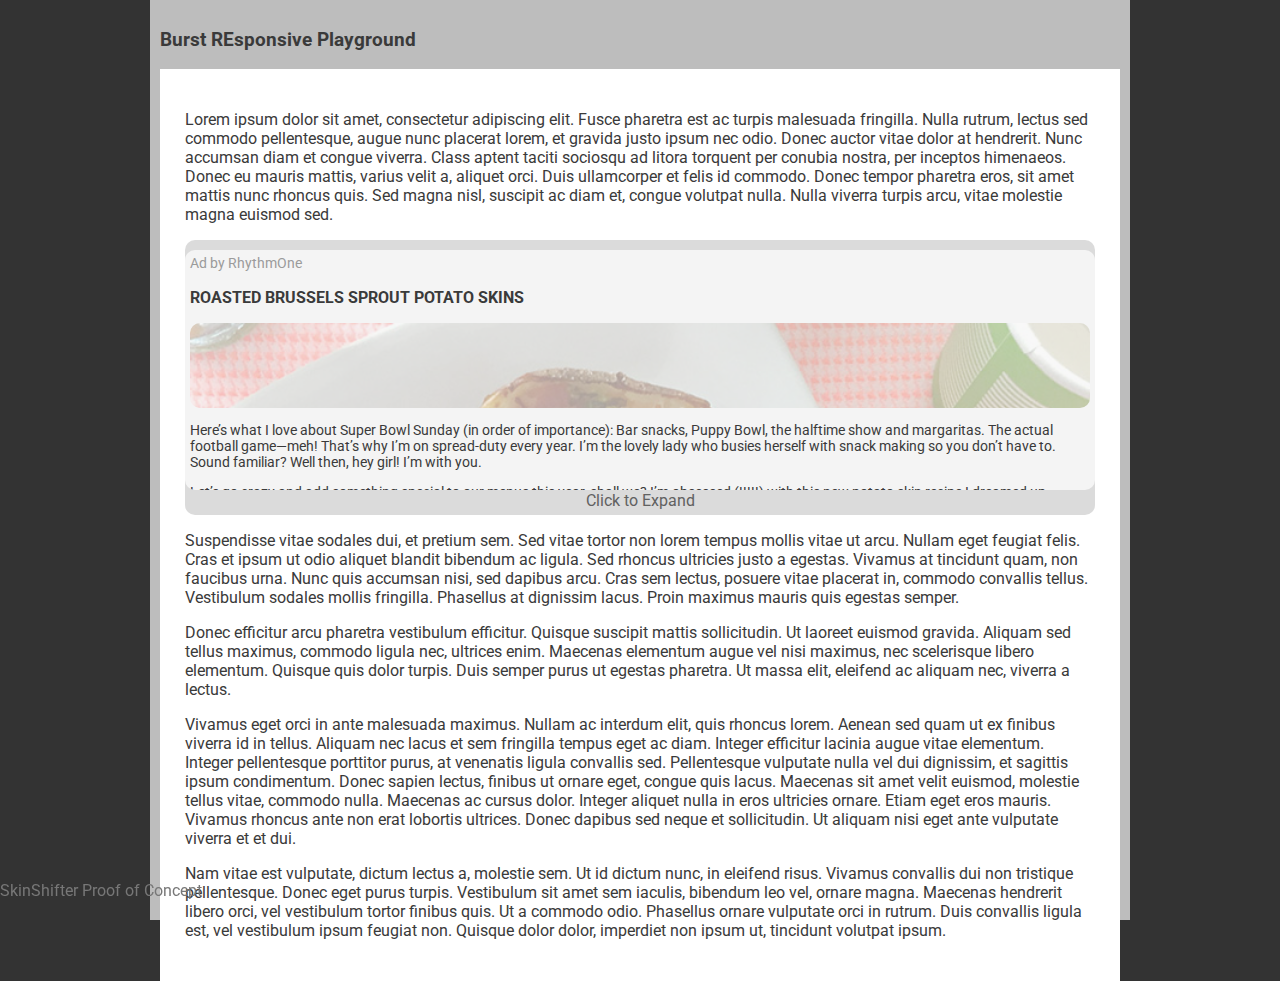
<file: nativeInStream/index.html>
<!DOCTYPE html>
<html>
<head>
<meta charset="utf-8">
<meta http-equiv="X-UA-Compatible" content="IE=edge">
<title>inStream Native Unit </title>
<meta name="description" content="inStream Native Unit Demo">
<meta name="viewport" content="width=device-width, initial-scale=1">
<link href="favicon.ico" rel="shortcut icon" />
<link href="http://fonts.googleapis.com/css?family=Roboto:700,500,300italic" rel="stylesheet" type="text/css">
<link rel="stylesheet" href="css/style.css">
<style>body{background:#333;}</style>

</head>
<body>

<div id="wrapper">

	<div id="container">
		<div id="content">
			<h3>Burst REsponsive Playground</h3>
			<div id="maincontent">

				<p>Lorem ipsum dolor sit amet, consectetur adipiscing elit. Fusce pharetra est ac turpis malesuada fringilla. Nulla rutrum, lectus sed commodo pellentesque, augue nunc placerat lorem, et gravida justo ipsum nec odio. Donec auctor vitae dolor at hendrerit. Nunc accumsan diam et congue viverra. Class aptent taciti sociosqu ad litora torquent per conubia nostra, per inceptos himenaeos. Donec eu mauris mattis, varius velit a, aliquet orci. Duis ullamcorper et felis id commodo. Donec tempor pharetra eros, sit amet mattis nunc rhoncus quis. Sed magna nisl, suscipit ac diam et, congue volutpat nulla. Nulla viverra turpis arcu, vitae molestie magna euismod sed.</p>

				<div id="nativead">
					<div id="adframe">
						Ad by RhythmOne
						<h3>ROASTED BRUSSELS SPROUT POTATO SKINS</h3>
						<div id="adpic">
							<img src="img/freutcake_pic.jpg" width="100%"/>
						</div>

						<p>Here’s what I love about Super Bowl Sunday (in order of importance): Bar snacks, Puppy Bowl, the halftime show and margaritas. The actual football game—meh! That’s why I’m on spread-duty every year. I’m the lovely lady who busies herself with snack making so you don’t have to. Sound familiar? Well then, hey girl! I’m with you.</p>

						<p>Let’s go crazy and add something special to our menus this year, shall we? I’m obsessed (!!!!!) with this new potato skin recipe I dreamed up recently. It’s loaded with roasted Brussels sprouts, two cheeses and smoky bacon. Melty, savory perfection! These skins straddle the line between fancy and trashy, a delicate balance that (in my opinion) all of the best foods achieve.</p>

						<p><a href="http://www.freutcake.com/in-the-kitchen/5-ingredient-recipes/roasted-brussels-sprout-potato-skins/" target="_blank">Visit Freutcake for the full article!</a></p>

					</div>
					<div class="expand">Click to Expand</div>
					<div class="collapse">Collapse</div>
				</div>

				<p>Suspendisse vitae sodales dui, et pretium sem. Sed vitae tortor non lorem tempus mollis vitae ut arcu. Nullam eget feugiat felis. Cras et ipsum ut odio aliquet blandit bibendum ac ligula. Sed rhoncus ultricies justo a egestas. Vivamus at tincidunt quam, non faucibus urna. Nunc quis accumsan nisi, sed dapibus arcu. Cras sem lectus, posuere vitae placerat in, commodo convallis tellus. Vestibulum sodales mollis fringilla. Phasellus at dignissim lacus. Proin maximus mauris quis egestas semper.</p>

				<p>Donec efficitur arcu pharetra vestibulum efficitur. Quisque suscipit mattis sollicitudin. Ut laoreet euismod gravida. Aliquam sed tellus maximus, commodo ligula nec, ultrices enim. Maecenas elementum augue vel nisi maximus, nec scelerisque libero elementum. Quisque quis dolor turpis. Duis semper purus ut egestas pharetra. Ut massa elit, eleifend ac aliquam nec, viverra a lectus.</p>

				<p>Vivamus eget orci in ante malesuada maximus. Nullam ac interdum elit, quis rhoncus lorem. Aenean sed quam ut ex finibus viverra id in tellus. Aliquam nec lacus et sem fringilla tempus eget ac diam. Integer efficitur lacinia augue vitae elementum. Integer pellentesque porttitor purus, at venenatis ligula convallis sed. Pellentesque vulputate nulla vel dui dignissim, et sagittis ipsum condimentum. Donec sapien lectus, finibus ut ornare eget, congue quis lacus. Maecenas sit amet velit euismod, molestie tellus vitae, commodo nulla. Maecenas ac cursus dolor. Integer aliquet nulla in eros ultricies ornare. Etiam eget eros mauris. Vivamus rhoncus ante non erat lobortis ultrices. Donec dapibus sed neque et sollicitudin. Ut aliquam nisi eget ante vulputate viverra et et dui.</p>

				<p>Nam vitae est vulputate, dictum lectus a, molestie sem. Ut id dictum nunc, in eleifend risus. Vivamus convallis dui non tristique pellentesque. Donec eget purus turpis. Vestibulum sit amet sem iaculis, bibendum leo vel, ornare magna. Maecenas hendrerit libero orci, vel vestibulum tortor finibus quis. Ut a commodo odio. Phasellus ornare vulputate orci in rutrum. Duis convallis ligula est, vel vestibulum ipsum feugiat non. Quisque dolor dolor, imperdiet non ipsum ut, tincidunt volutpat ipsum.</p>

			</div>

			<div id="pagetitle">SkinShifter Proof of Concept</div>

		</div>
	</div>

</div>

<script type="text/javascript" src="js/jquery-2.1.3.js"></script>
<script type="text/javascript" src="js/jquery-ui.js"></script>
<script type="text/javascript" src="js/playground.js"></script>

</body>
</html>
</file>
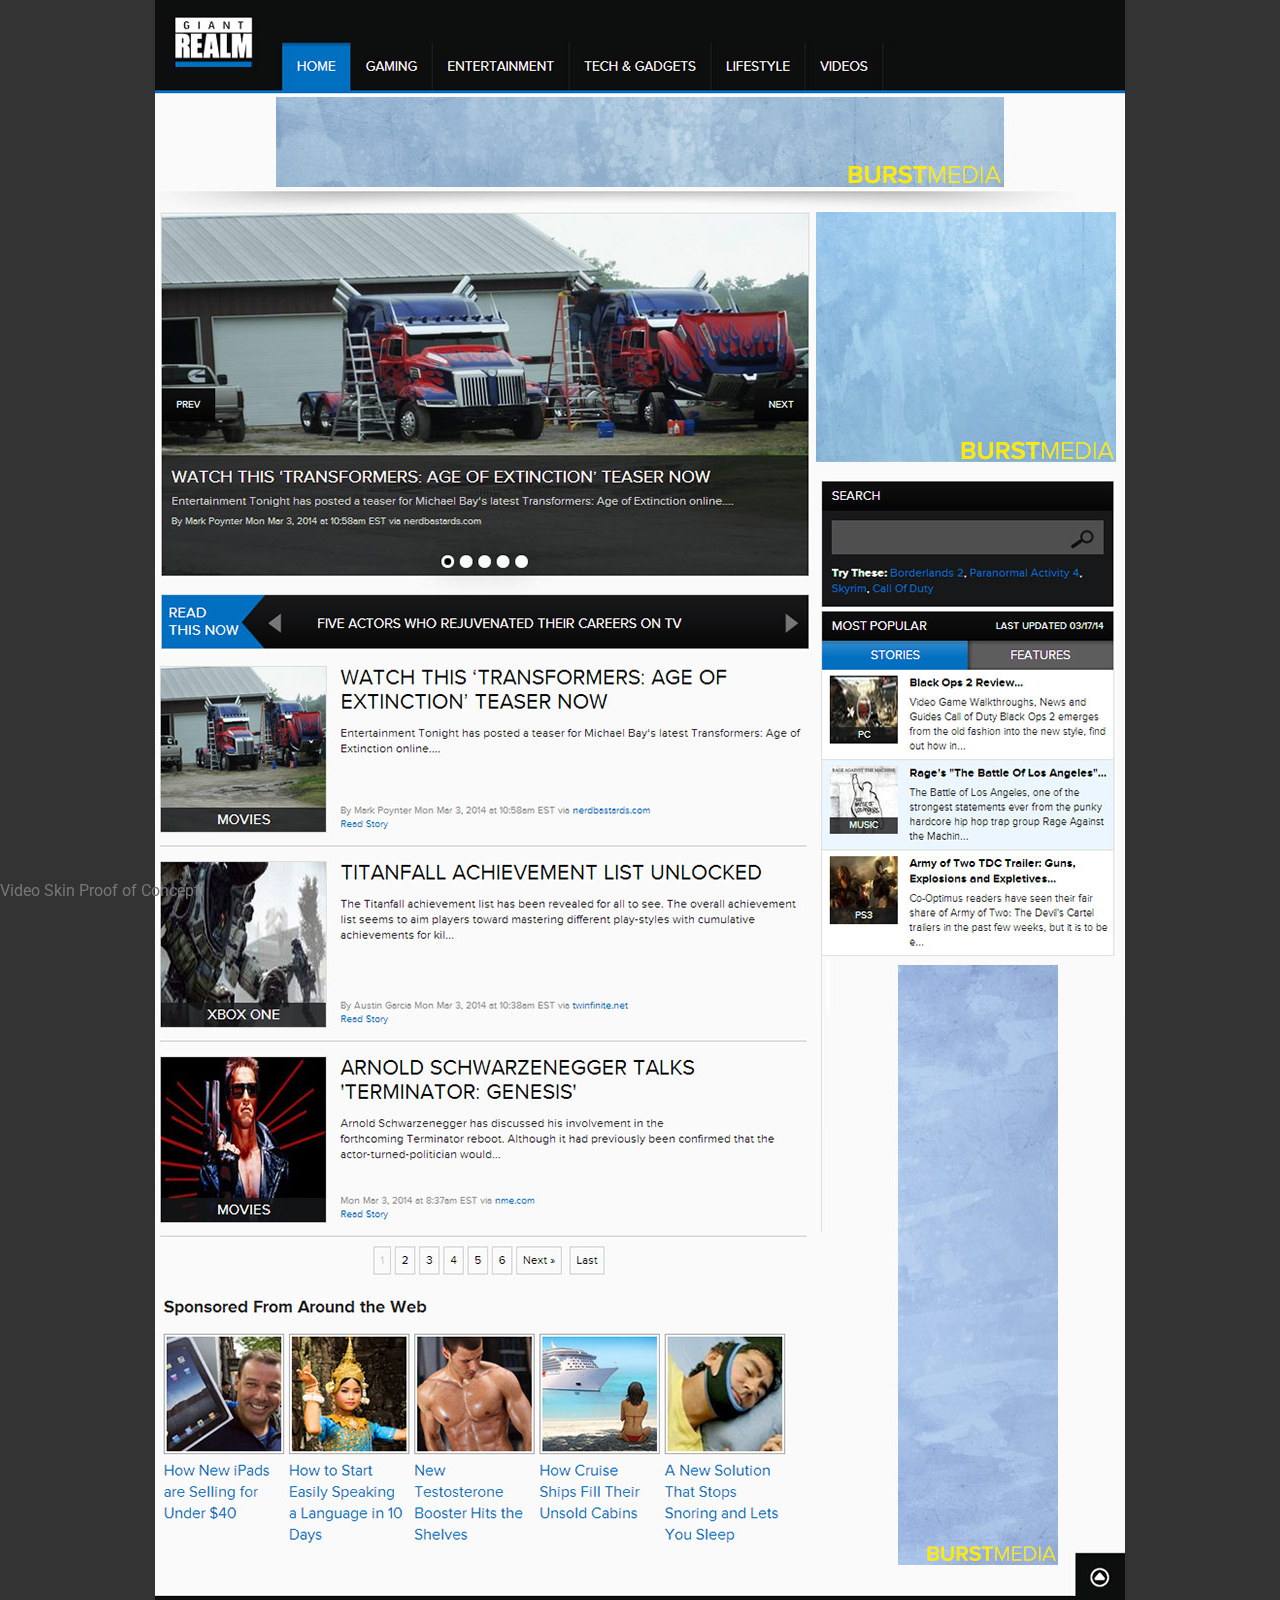
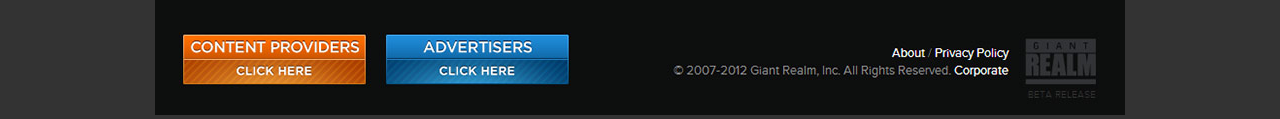
<file: responsive-video-skin-overlay/index.html>
<!DOCTYPE html>
<html>
<head>
<meta charset="utf-8">
<meta http-equiv="X-UA-Compatible" content="IE=edge">
<title>Video Skin Proof of Concept</title>
<meta name="description" content="PageShifter Demo">
<meta name="viewport" content="width=device-width, initial-scale=1">
<link href="favicon.ico" rel="shortcut icon" />
<link href="http://fonts.googleapis.com/css?family=Roboto:700,500,300italic" rel="stylesheet" type="text/css">
<link rel="stylesheet" href="css/style.css">
<script type="text/javascript" src="js/jquery.js"></script>
<script type="text/javascript" src="js/jquery-ui.js"></script>
<script type="text/javascript" src="js/playground.js"></script>
<style>body{background:#333;}</style>

</head>
<body>

<div id="wrapper">

	<div id="bottomad">

		<div id="video-container">

		<video autoplay loop class="fillWidth">
		<source src="http://c.giantrealm.com.edgesuite.net/video/frosted_flakes_preroll_050814.mp4" type="video/mp4"/>
		Your browser does not support the video tag. I suggest you upgrade your browser.
		</video>

		</div>

	</div>

	<div id="container">
		<div id="content">

			<div id="maincontent">
				<img src="img/giantrealm_testpage_backdrop.jpg" />
			</div>

			<div id="pagetitle">Video Skin Proof of Concept</div>

		</div>
	</div>

	<div id="topad">

		<video autoplay loop class="fillWidth">
		<source src="http://c.giantrealm.com.edgesuite.net/video/frosted_flakes_preroll_050814.mp4" type="video/mp4"/>
		Your browser does not support the video tag. I suggest you upgrade your browser.
		</video>

		<div id="branding"><a href="http://www.frostedflakes.com" target="_blank"><img src="img/frostedflakes-logo.png" width="250px"></a></div>

	</div>

</div>
<div id="adtag"></div>
</body>
</html>
</file>
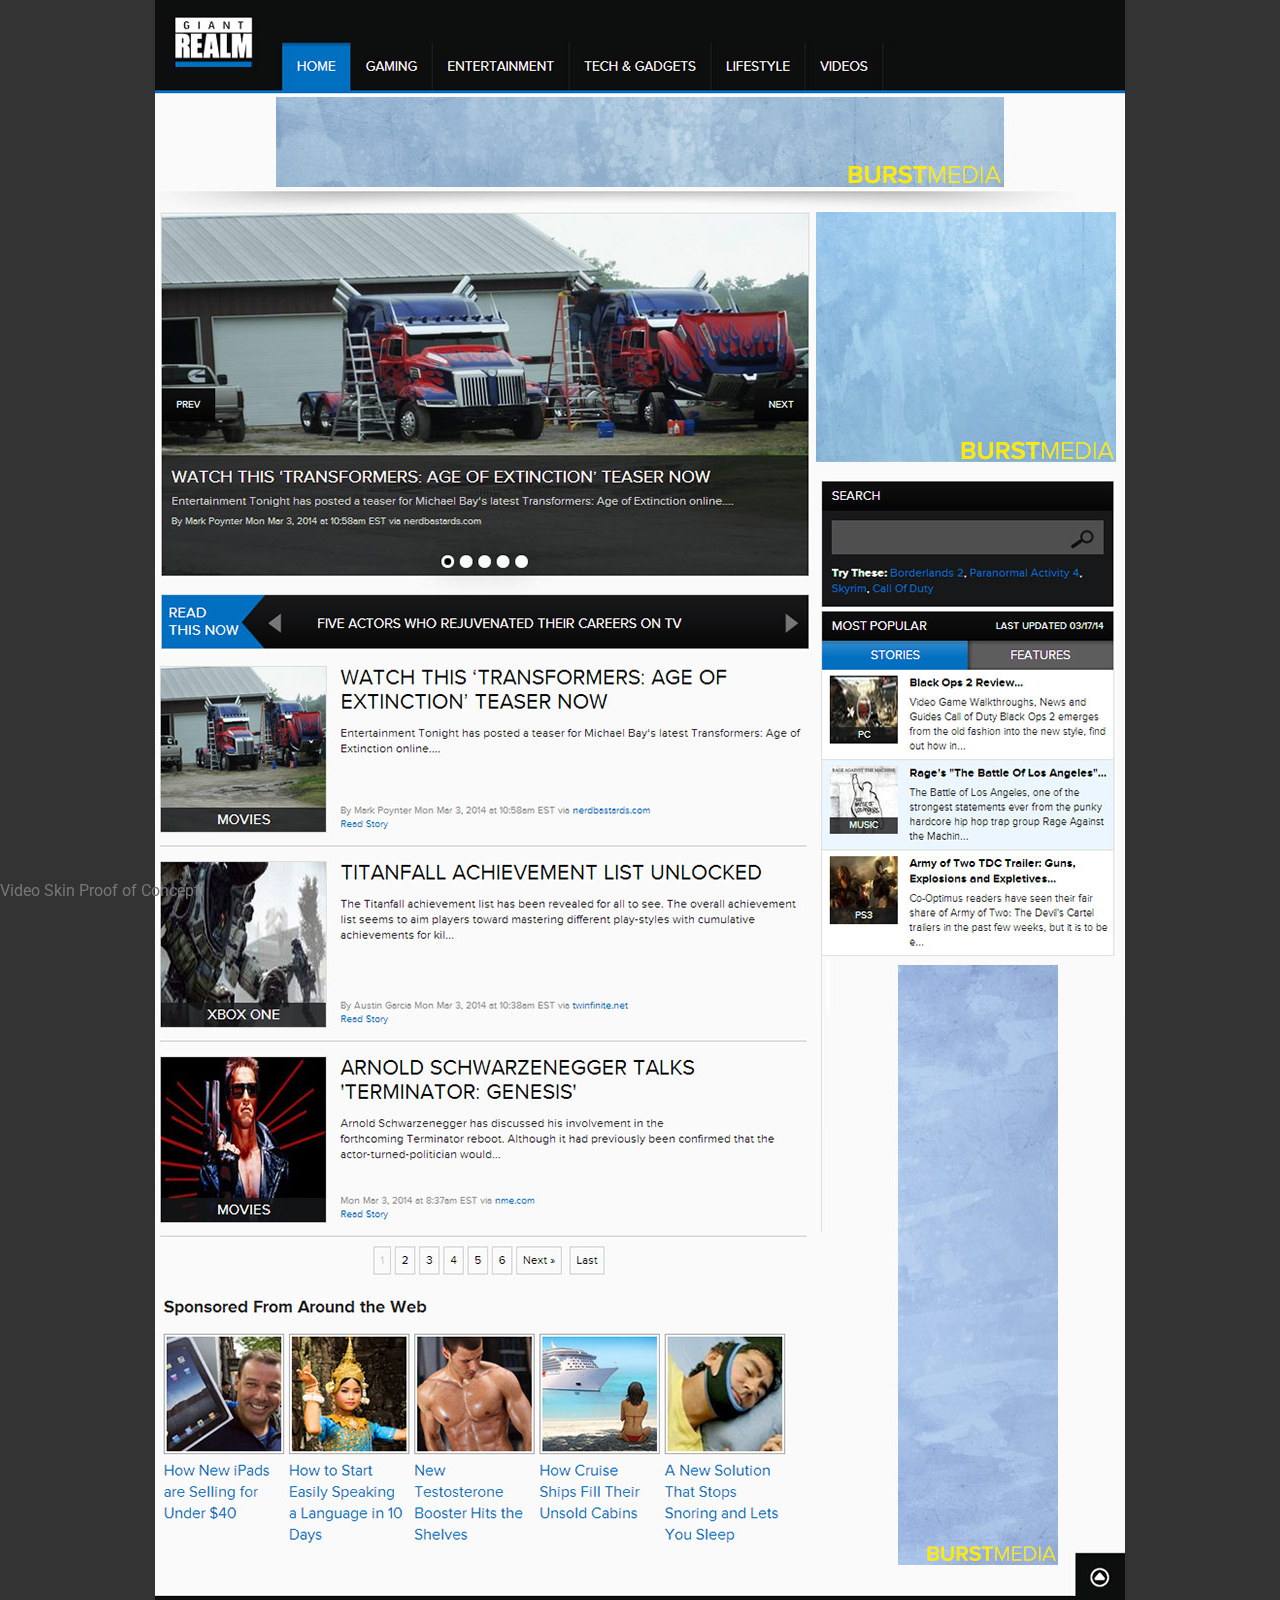
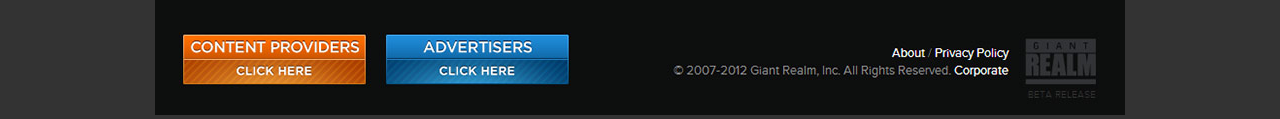
<file: responsive-video-skin/index.html>
<!DOCTYPE html>
<html>
<head>
<meta charset="utf-8">
<meta http-equiv="X-UA-Compatible" content="IE=edge">
<title>Video Skin Proof of Concept</title>
<meta name="description" content="PageShifter Demo">
<meta name="viewport" content="width=device-width, initial-scale=1">
<link href="favicon.ico" rel="shortcut icon" />
<link href="http://fonts.googleapis.com/css?family=Roboto:700,500,300italic" rel="stylesheet" type="text/css">
<link rel="stylesheet" href="css/style.css">
<script type="text/javascript" src="js/jquery.js"></script>
<script type="text/javascript" src="js/jquery-ui.js"></script>
<script type="text/javascript" src="js/playground.js"></script>
<style>body{background:#333;}</style>

</head>
<body>

<div id="wrapper">

	<div id="bottomad">

		<div id="video-container">

		<video autoplay loop class="fillWidth">
		<source src="http://c.giantrealm.com.edgesuite.net/video/frosted_flakes_preroll_050814.mp4" type="video/mp4"/>
		Your browser does not support the video tag. I suggest you upgrade your browser.
		</video>
		</div>

	</div>

	<div id="container">
		<div id="content">

			<div id="maincontent">
				<img src="img/giantrealm_testpage_backdrop.jpg" />
			</div>

			<div id="pagetitle">Video Skin Proof of Concept</div>

		</div>
	</div>

	<div id="topad"></div>

</div>
<div id="adtag"></div>
</body>
</html>
</file>
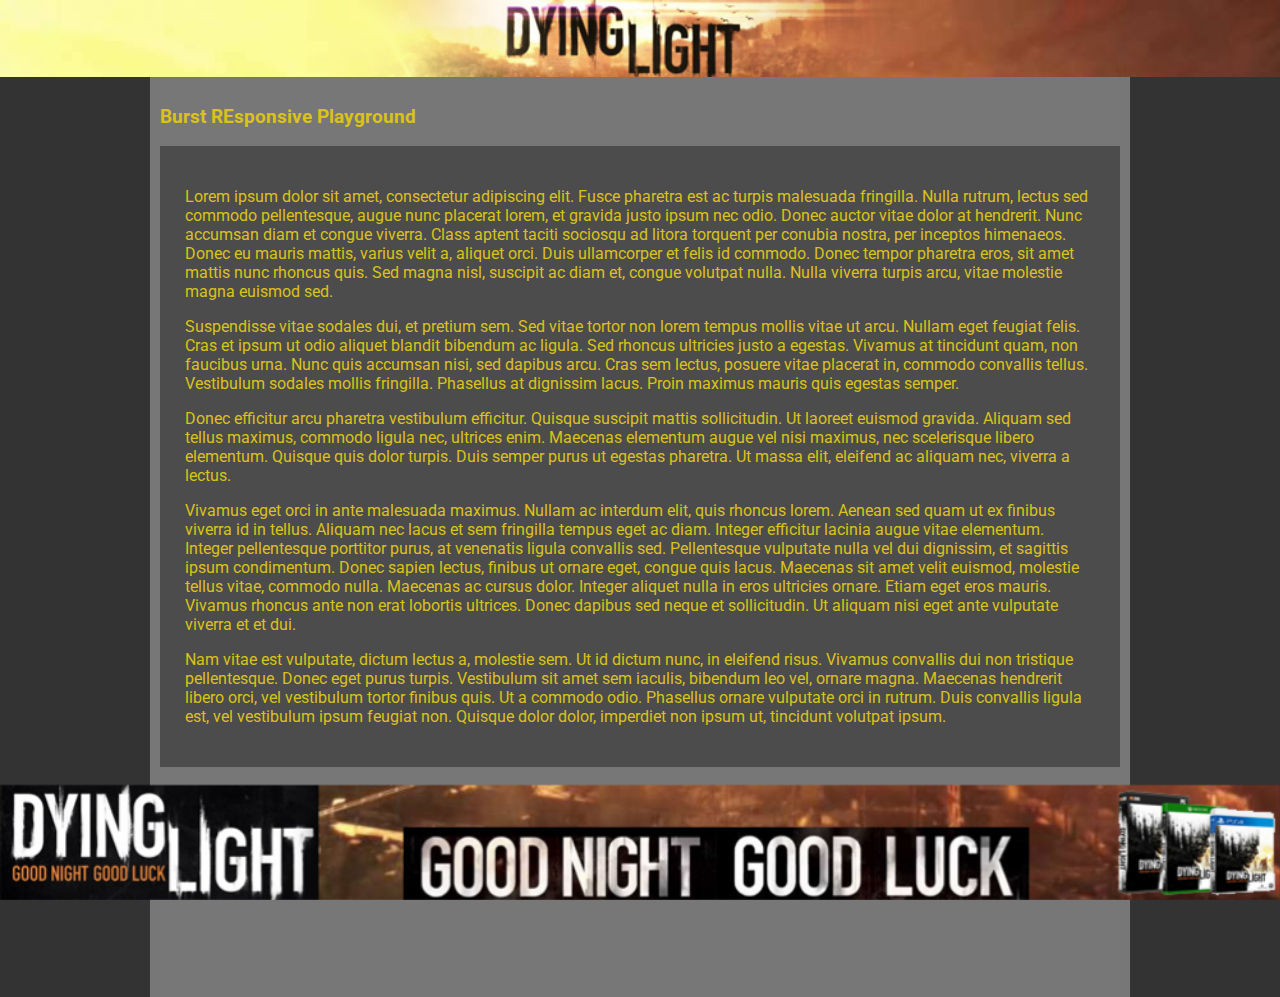
<file: skinshifter/index.html>
<!DOCTYPE html>
<html>
<head>
<meta charset="utf-8">
<meta http-equiv="X-UA-Compatible" content="IE=edge">
<title>SkinShifter Proof of Concept</title>
<meta name="description" content="SkinShifter Demo">
<meta name="viewport" content="width=device-width, initial-scale=1">
<link href="favicon.ico" rel="shortcut icon" />
<link href="http://fonts.googleapis.com/css?family=Roboto:700,500,300italic" rel="stylesheet" type="text/css">
<link rel="stylesheet" href="css/style.css">
<style>body{background:#333;}</style>

</head>
<body>

<div id="wrapper">

	<div id="leftpanel"></div>
	<div id="rightpanel"></div>

	<div id="toppanel"><a href="http://dyinglightgame.com" target="_blank"><img src="img/skintop.jpg" width="100%" /></a></div>
	<div id="bottompanel"><img CssClass="botimage" src="img/skinbottom_col.jpg" width="100%" /></div>
	<div id="bottomexp"><img src="img/skinbottom_exp.jpg" width="100%" /></a></div>

	<div id="container">
		<div id="content">
			<h3>Burst REsponsive Playground</h3>
			<div id="maincontent">

				<p>Lorem ipsum dolor sit amet, consectetur adipiscing elit. Fusce pharetra est ac turpis malesuada fringilla. Nulla rutrum, lectus sed commodo pellentesque, augue nunc placerat lorem, et gravida justo ipsum nec odio. Donec auctor vitae dolor at hendrerit. Nunc accumsan diam et congue viverra. Class aptent taciti sociosqu ad litora torquent per conubia nostra, per inceptos himenaeos. Donec eu mauris mattis, varius velit a, aliquet orci. Duis ullamcorper et felis id commodo. Donec tempor pharetra eros, sit amet mattis nunc rhoncus quis. Sed magna nisl, suscipit ac diam et, congue volutpat nulla. Nulla viverra turpis arcu, vitae molestie magna euismod sed.</p>

				<p>Suspendisse vitae sodales dui, et pretium sem. Sed vitae tortor non lorem tempus mollis vitae ut arcu. Nullam eget feugiat felis. Cras et ipsum ut odio aliquet blandit bibendum ac ligula. Sed rhoncus ultricies justo a egestas. Vivamus at tincidunt quam, non faucibus urna. Nunc quis accumsan nisi, sed dapibus arcu. Cras sem lectus, posuere vitae placerat in, commodo convallis tellus. Vestibulum sodales mollis fringilla. Phasellus at dignissim lacus. Proin maximus mauris quis egestas semper.</p>

				<p>Donec efficitur arcu pharetra vestibulum efficitur. Quisque suscipit mattis sollicitudin. Ut laoreet euismod gravida. Aliquam sed tellus maximus, commodo ligula nec, ultrices enim. Maecenas elementum augue vel nisi maximus, nec scelerisque libero elementum. Quisque quis dolor turpis. Duis semper purus ut egestas pharetra. Ut massa elit, eleifend ac aliquam nec, viverra a lectus.</p>

				<p>Vivamus eget orci in ante malesuada maximus. Nullam ac interdum elit, quis rhoncus lorem. Aenean sed quam ut ex finibus viverra id in tellus. Aliquam nec lacus et sem fringilla tempus eget ac diam. Integer efficitur lacinia augue vitae elementum. Integer pellentesque porttitor purus, at venenatis ligula convallis sed. Pellentesque vulputate nulla vel dui dignissim, et sagittis ipsum condimentum. Donec sapien lectus, finibus ut ornare eget, congue quis lacus. Maecenas sit amet velit euismod, molestie tellus vitae, commodo nulla. Maecenas ac cursus dolor. Integer aliquet nulla in eros ultricies ornare. Etiam eget eros mauris. Vivamus rhoncus ante non erat lobortis ultrices. Donec dapibus sed neque et sollicitudin. Ut aliquam nisi eget ante vulputate viverra et et dui.</p>

				<p>Nam vitae est vulputate, dictum lectus a, molestie sem. Ut id dictum nunc, in eleifend risus. Vivamus convallis dui non tristique pellentesque. Donec eget purus turpis. Vestibulum sit amet sem iaculis, bibendum leo vel, ornare magna. Maecenas hendrerit libero orci, vel vestibulum tortor finibus quis. Ut a commodo odio. Phasellus ornare vulputate orci in rutrum. Duis convallis ligula est, vel vestibulum ipsum feugiat non. Quisque dolor dolor, imperdiet non ipsum ut, tincidunt volutpat ipsum.</p>

			</div>

			<div id="pagetitle">SkinShifter Proof of Concept</div>

		</div>
	</div>

</div>

<script type="text/javascript" src="js/jquery-2.1.3.js"></script>
<script type="text/javascript" src="js/jquery-ui.js"></script>
<script type="text/javascript" src="js/playground.js"></script>

</body>
</html>
</file>
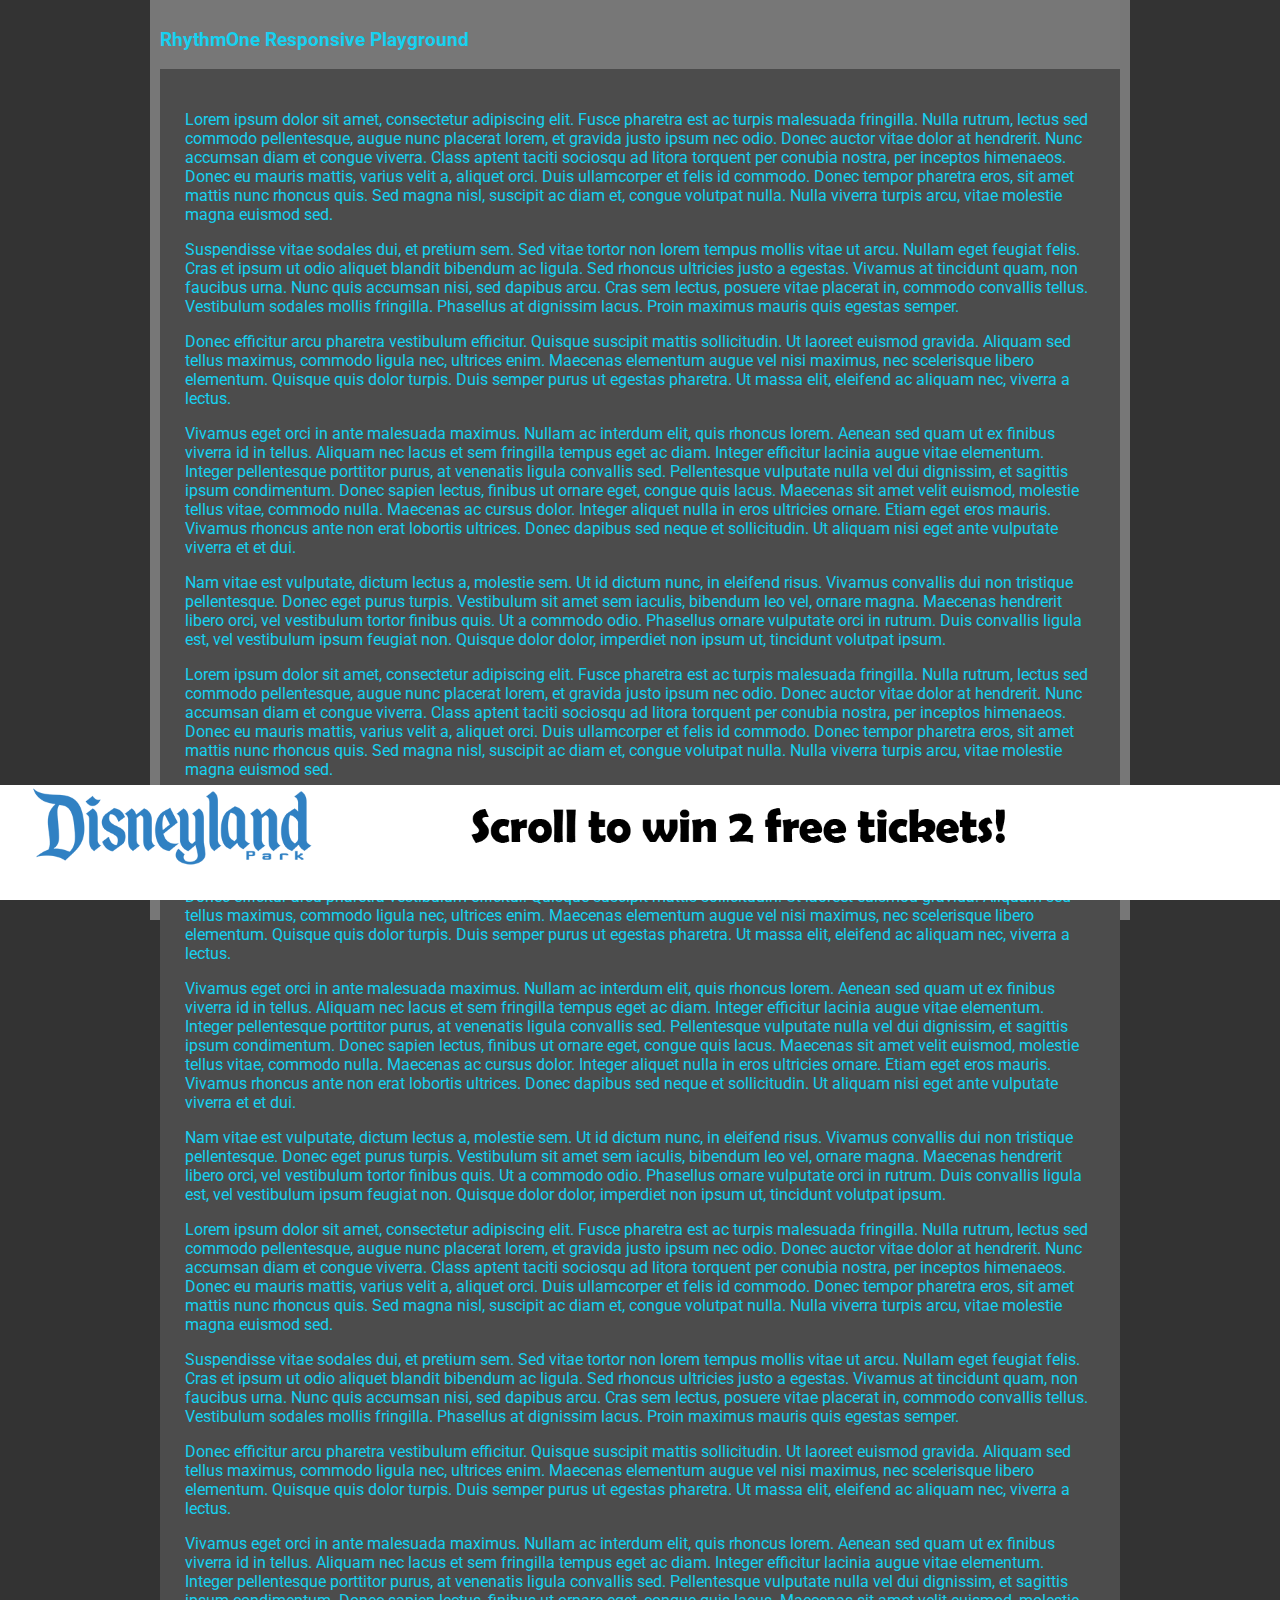
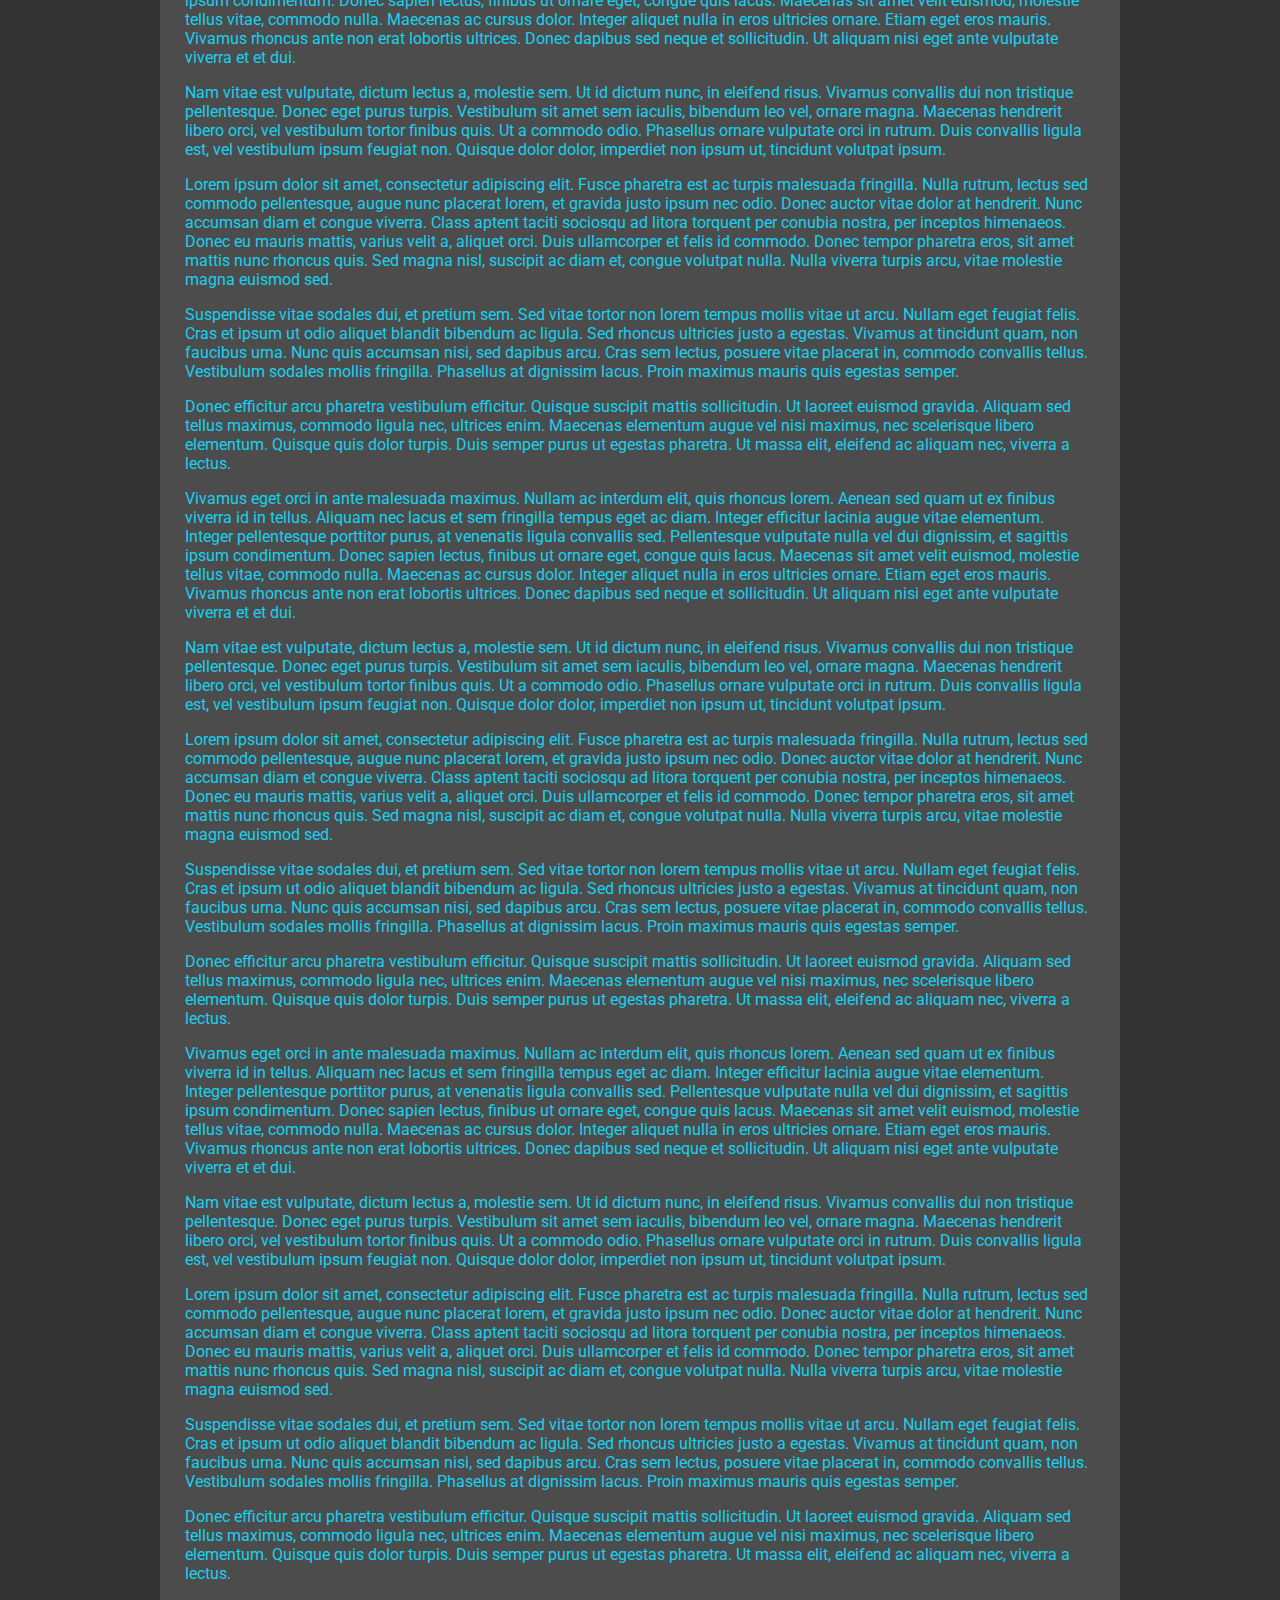
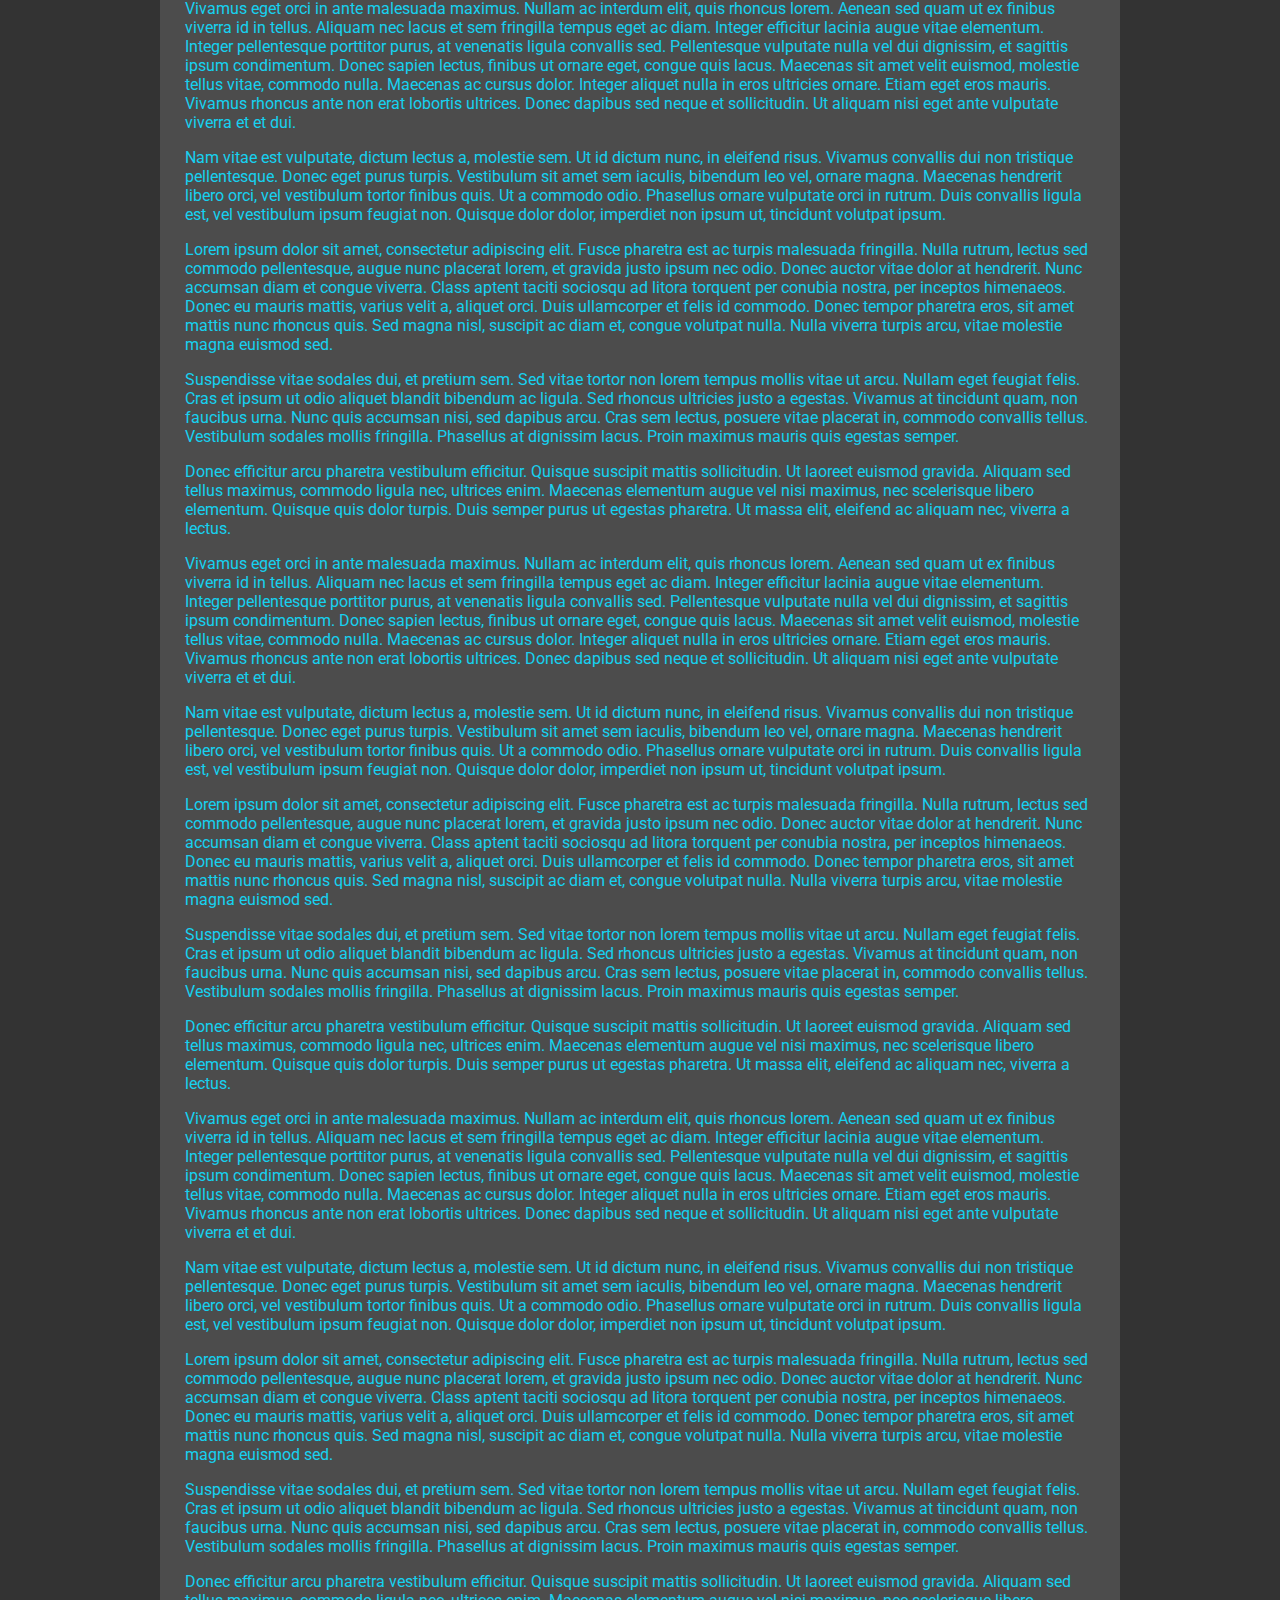
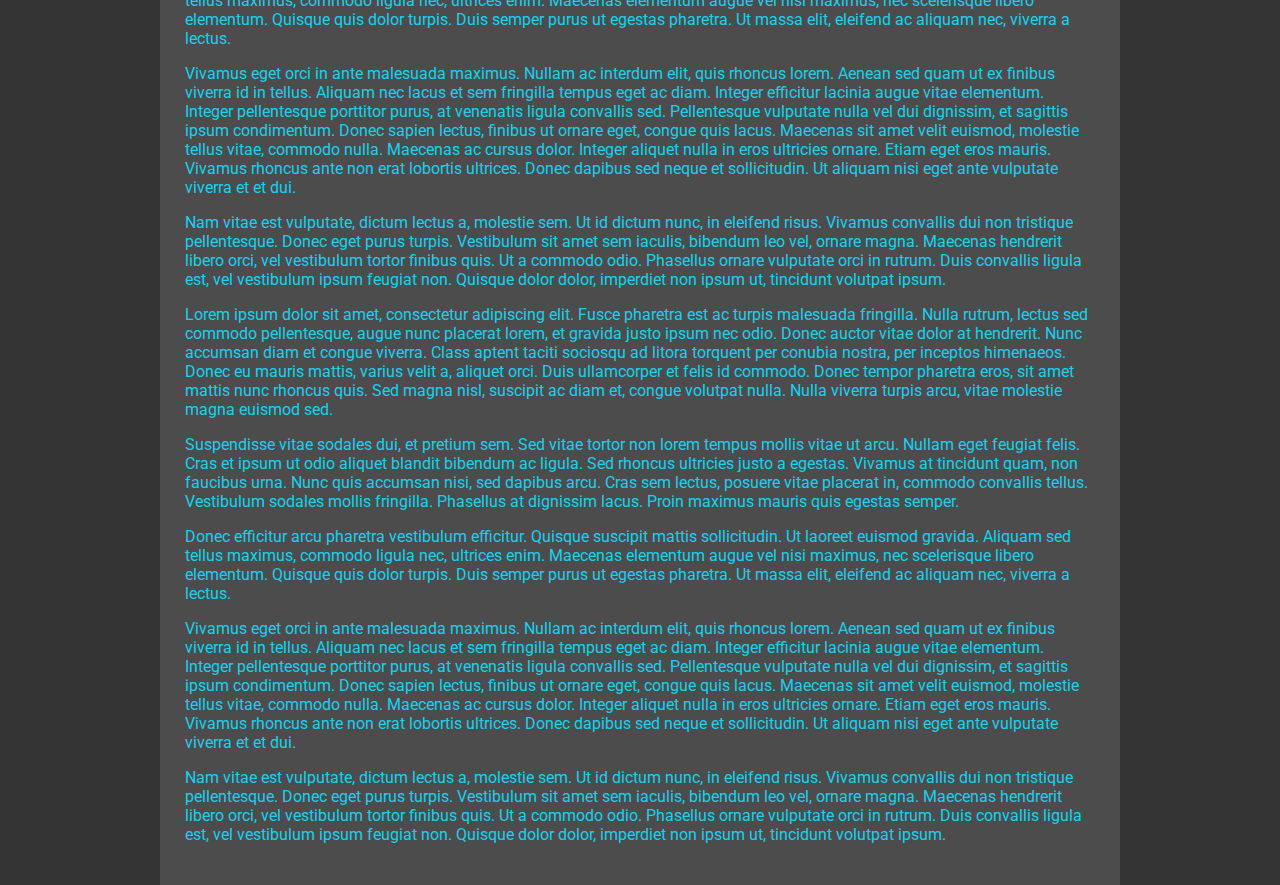
<file: dynamic-scroller/dynamic-scroller.html>
<!DOCTYPE html>
<html>
<head>
<meta charset="utf-8">
<meta http-equiv="X-UA-Compatible" content="IE=edge">
<title>Dynamic Scroller Proof of Concept</title>
<meta name="description" content="SkinShifter Demo">
<meta name="viewport" content="width=device-width, initial-scale=1">
<link rel="apple-touch-icon" sizes="48x48" href="img/favicon.png" />
<link rel="icon" sizes="48x48" href="img/favicon.png">
<link href="http://fonts.googleapis.com/css?family=Roboto:700,500,300italic" rel="stylesheet" type="text/css">
<link rel="stylesheet" href="css/style.css?1">
<style>body{background:#333;}</style>

</head>
<body>

<div id="wrapper">

	<div id="bottompanel">
		<div id="bottombar"></div>
		<div id="bottomimage">
			<img CssClass="botimage" src="img/state-1.png" width="100%" />
		</div>
	</div>		
	<div id="bottomexp">
		<a href="https://disneyland.disney.go.com/destinations/disneyland/" target="_blank"><img src="img/state-2.jpg" width="100%" /></a>
		<div class="close">
			<img src="[data-uri]" style="position: absolute; top: -10px; right: 5px; cursor: pointer; z-index: 5;">
		</div>
	</div>

	<div id="container">
		<div id="content">
			<h3>RhythmOne Responsive Playground</h3>
			<div id="maincontent">

				<p>Lorem ipsum dolor sit amet, consectetur adipiscing elit. Fusce pharetra est ac turpis malesuada fringilla. Nulla rutrum, lectus sed commodo pellentesque, augue nunc placerat lorem, et gravida justo ipsum nec odio. Donec auctor vitae dolor at hendrerit. Nunc accumsan diam et congue viverra. Class aptent taciti sociosqu ad litora torquent per conubia nostra, per inceptos himenaeos. Donec eu mauris mattis, varius velit a, aliquet orci. Duis ullamcorper et felis id commodo. Donec tempor pharetra eros, sit amet mattis nunc rhoncus quis. Sed magna nisl, suscipit ac diam et, congue volutpat nulla. Nulla viverra turpis arcu, vitae molestie magna euismod sed.</p>

				<p>Suspendisse vitae sodales dui, et pretium sem. Sed vitae tortor non lorem tempus mollis vitae ut arcu. Nullam eget feugiat felis. Cras et ipsum ut odio aliquet blandit bibendum ac ligula. Sed rhoncus ultricies justo a egestas. Vivamus at tincidunt quam, non faucibus urna. Nunc quis accumsan nisi, sed dapibus arcu. Cras sem lectus, posuere vitae placerat in, commodo convallis tellus. Vestibulum sodales mollis fringilla. Phasellus at dignissim lacus. Proin maximus mauris quis egestas semper.</p>

				<p>Donec efficitur arcu pharetra vestibulum efficitur. Quisque suscipit mattis sollicitudin. Ut laoreet euismod gravida. Aliquam sed tellus maximus, commodo ligula nec, ultrices enim. Maecenas elementum augue vel nisi maximus, nec scelerisque libero elementum. Quisque quis dolor turpis. Duis semper purus ut egestas pharetra. Ut massa elit, eleifend ac aliquam nec, viverra a lectus.</p>

				<p>Vivamus eget orci in ante malesuada maximus. Nullam ac interdum elit, quis rhoncus lorem. Aenean sed quam ut ex finibus viverra id in tellus. Aliquam nec lacus et sem fringilla tempus eget ac diam. Integer efficitur lacinia augue vitae elementum. Integer pellentesque porttitor purus, at venenatis ligula convallis sed. Pellentesque vulputate nulla vel dui dignissim, et sagittis ipsum condimentum. Donec sapien lectus, finibus ut ornare eget, congue quis lacus. Maecenas sit amet velit euismod, molestie tellus vitae, commodo nulla. Maecenas ac cursus dolor. Integer aliquet nulla in eros ultricies ornare. Etiam eget eros mauris. Vivamus rhoncus ante non erat lobortis ultrices. Donec dapibus sed neque et sollicitudin. Ut aliquam nisi eget ante vulputate viverra et et dui.</p>

				<p>Nam vitae est vulputate, dictum lectus a, molestie sem. Ut id dictum nunc, in eleifend risus. Vivamus convallis dui non tristique pellentesque. Donec eget purus turpis. Vestibulum sit amet sem iaculis, bibendum leo vel, ornare magna. Maecenas hendrerit libero orci, vel vestibulum tortor finibus quis. Ut a commodo odio. Phasellus ornare vulputate orci in rutrum. Duis convallis ligula est, vel vestibulum ipsum feugiat non. Quisque dolor dolor, imperdiet non ipsum ut, tincidunt volutpat ipsum.</p>

				<p>Lorem ipsum dolor sit amet, consectetur adipiscing elit. Fusce pharetra est ac turpis malesuada fringilla. Nulla rutrum, lectus sed commodo pellentesque, augue nunc placerat lorem, et gravida justo ipsum nec odio. Donec auctor vitae dolor at hendrerit. Nunc accumsan diam et congue viverra. Class aptent taciti sociosqu ad litora torquent per conubia nostra, per inceptos himenaeos. Donec eu mauris mattis, varius velit a, aliquet orci. Duis ullamcorper et felis id commodo. Donec tempor pharetra eros, sit amet mattis nunc rhoncus quis. Sed magna nisl, suscipit ac diam et, congue volutpat nulla. Nulla viverra turpis arcu, vitae molestie magna euismod sed.</p>

				<p>Suspendisse vitae sodales dui, et pretium sem. Sed vitae tortor non lorem tempus mollis vitae ut arcu. Nullam eget feugiat felis. Cras et ipsum ut odio aliquet blandit bibendum ac ligula. Sed rhoncus ultricies justo a egestas. Vivamus at tincidunt quam, non faucibus urna. Nunc quis accumsan nisi, sed dapibus arcu. Cras sem lectus, posuere vitae placerat in, commodo convallis tellus. Vestibulum sodales mollis fringilla. Phasellus at dignissim lacus. Proin maximus mauris quis egestas semper.</p>

				<p>Donec efficitur arcu pharetra vestibulum efficitur. Quisque suscipit mattis sollicitudin. Ut laoreet euismod gravida. Aliquam sed tellus maximus, commodo ligula nec, ultrices enim. Maecenas elementum augue vel nisi maximus, nec scelerisque libero elementum. Quisque quis dolor turpis. Duis semper purus ut egestas pharetra. Ut massa elit, eleifend ac aliquam nec, viverra a lectus.</p>

				<p>Vivamus eget orci in ante malesuada maximus. Nullam ac interdum elit, quis rhoncus lorem. Aenean sed quam ut ex finibus viverra id in tellus. Aliquam nec lacus et sem fringilla tempus eget ac diam. Integer efficitur lacinia augue vitae elementum. Integer pellentesque porttitor purus, at venenatis ligula convallis sed. Pellentesque vulputate nulla vel dui dignissim, et sagittis ipsum condimentum. Donec sapien lectus, finibus ut ornare eget, congue quis lacus. Maecenas sit amet velit euismod, molestie tellus vitae, commodo nulla. Maecenas ac cursus dolor. Integer aliquet nulla in eros ultricies ornare. Etiam eget eros mauris. Vivamus rhoncus ante non erat lobortis ultrices. Donec dapibus sed neque et sollicitudin. Ut aliquam nisi eget ante vulputate viverra et et dui.</p>

				<p>Nam vitae est vulputate, dictum lectus a, molestie sem. Ut id dictum nunc, in eleifend risus. Vivamus convallis dui non tristique pellentesque. Donec eget purus turpis. Vestibulum sit amet sem iaculis, bibendum leo vel, ornare magna. Maecenas hendrerit libero orci, vel vestibulum tortor finibus quis. Ut a commodo odio. Phasellus ornare vulputate orci in rutrum. Duis convallis ligula est, vel vestibulum ipsum feugiat non. Quisque dolor dolor, imperdiet non ipsum ut, tincidunt volutpat ipsum.</p>

				<p>Lorem ipsum dolor sit amet, consectetur adipiscing elit. Fusce pharetra est ac turpis malesuada fringilla. Nulla rutrum, lectus sed commodo pellentesque, augue nunc placerat lorem, et gravida justo ipsum nec odio. Donec auctor vitae dolor at hendrerit. Nunc accumsan diam et congue viverra. Class aptent taciti sociosqu ad litora torquent per conubia nostra, per inceptos himenaeos. Donec eu mauris mattis, varius velit a, aliquet orci. Duis ullamcorper et felis id commodo. Donec tempor pharetra eros, sit amet mattis nunc rhoncus quis. Sed magna nisl, suscipit ac diam et, congue volutpat nulla. Nulla viverra turpis arcu, vitae molestie magna euismod sed.</p>

				<p>Suspendisse vitae sodales dui, et pretium sem. Sed vitae tortor non lorem tempus mollis vitae ut arcu. Nullam eget feugiat felis. Cras et ipsum ut odio aliquet blandit bibendum ac ligula. Sed rhoncus ultricies justo a egestas. Vivamus at tincidunt quam, non faucibus urna. Nunc quis accumsan nisi, sed dapibus arcu. Cras sem lectus, posuere vitae placerat in, commodo convallis tellus. Vestibulum sodales mollis fringilla. Phasellus at dignissim lacus. Proin maximus mauris quis egestas semper.</p>

				<p>Donec efficitur arcu pharetra vestibulum efficitur. Quisque suscipit mattis sollicitudin. Ut laoreet euismod gravida. Aliquam sed tellus maximus, commodo ligula nec, ultrices enim. Maecenas elementum augue vel nisi maximus, nec scelerisque libero elementum. Quisque quis dolor turpis. Duis semper purus ut egestas pharetra. Ut massa elit, eleifend ac aliquam nec, viverra a lectus.</p>

				<p>Vivamus eget orci in ante malesuada maximus. Nullam ac interdum elit, quis rhoncus lorem. Aenean sed quam ut ex finibus viverra id in tellus. Aliquam nec lacus et sem fringilla tempus eget ac diam. Integer efficitur lacinia augue vitae elementum. Integer pellentesque porttitor purus, at venenatis ligula convallis sed. Pellentesque vulputate nulla vel dui dignissim, et sagittis ipsum condimentum. Donec sapien lectus, finibus ut ornare eget, congue quis lacus. Maecenas sit amet velit euismod, molestie tellus vitae, commodo nulla. Maecenas ac cursus dolor. Integer aliquet nulla in eros ultricies ornare. Etiam eget eros mauris. Vivamus rhoncus ante non erat lobortis ultrices. Donec dapibus sed neque et sollicitudin. Ut aliquam nisi eget ante vulputate viverra et et dui.</p>

				<p>Nam vitae est vulputate, dictum lectus a, molestie sem. Ut id dictum nunc, in eleifend risus. Vivamus convallis dui non tristique pellentesque. Donec eget purus turpis. Vestibulum sit amet sem iaculis, bibendum leo vel, ornare magna. Maecenas hendrerit libero orci, vel vestibulum tortor finibus quis. Ut a commodo odio. Phasellus ornare vulputate orci in rutrum. Duis convallis ligula est, vel vestibulum ipsum feugiat non. Quisque dolor dolor, imperdiet non ipsum ut, tincidunt volutpat ipsum.</p>

				<p>Lorem ipsum dolor sit amet, consectetur adipiscing elit. Fusce pharetra est ac turpis malesuada fringilla. Nulla rutrum, lectus sed commodo pellentesque, augue nunc placerat lorem, et gravida justo ipsum nec odio. Donec auctor vitae dolor at hendrerit. Nunc accumsan diam et congue viverra. Class aptent taciti sociosqu ad litora torquent per conubia nostra, per inceptos himenaeos. Donec eu mauris mattis, varius velit a, aliquet orci. Duis ullamcorper et felis id commodo. Donec tempor pharetra eros, sit amet mattis nunc rhoncus quis. Sed magna nisl, suscipit ac diam et, congue volutpat nulla. Nulla viverra turpis arcu, vitae molestie magna euismod sed.</p>

				<p>Suspendisse vitae sodales dui, et pretium sem. Sed vitae tortor non lorem tempus mollis vitae ut arcu. Nullam eget feugiat felis. Cras et ipsum ut odio aliquet blandit bibendum ac ligula. Sed rhoncus ultricies justo a egestas. Vivamus at tincidunt quam, non faucibus urna. Nunc quis accumsan nisi, sed dapibus arcu. Cras sem lectus, posuere vitae placerat in, commodo convallis tellus. Vestibulum sodales mollis fringilla. Phasellus at dignissim lacus. Proin maximus mauris quis egestas semper.</p>

				<p>Donec efficitur arcu pharetra vestibulum efficitur. Quisque suscipit mattis sollicitudin. Ut laoreet euismod gravida. Aliquam sed tellus maximus, commodo ligula nec, ultrices enim. Maecenas elementum augue vel nisi maximus, nec scelerisque libero elementum. Quisque quis dolor turpis. Duis semper purus ut egestas pharetra. Ut massa elit, eleifend ac aliquam nec, viverra a lectus.</p>

				<p>Vivamus eget orci in ante malesuada maximus. Nullam ac interdum elit, quis rhoncus lorem. Aenean sed quam ut ex finibus viverra id in tellus. Aliquam nec lacus et sem fringilla tempus eget ac diam. Integer efficitur lacinia augue vitae elementum. Integer pellentesque porttitor purus, at venenatis ligula convallis sed. Pellentesque vulputate nulla vel dui dignissim, et sagittis ipsum condimentum. Donec sapien lectus, finibus ut ornare eget, congue quis lacus. Maecenas sit amet velit euismod, molestie tellus vitae, commodo nulla. Maecenas ac cursus dolor. Integer aliquet nulla in eros ultricies ornare. Etiam eget eros mauris. Vivamus rhoncus ante non erat lobortis ultrices. Donec dapibus sed neque et sollicitudin. Ut aliquam nisi eget ante vulputate viverra et et dui.</p>

				<p>Nam vitae est vulputate, dictum lectus a, molestie sem. Ut id dictum nunc, in eleifend risus. Vivamus convallis dui non tristique pellentesque. Donec eget purus turpis. Vestibulum sit amet sem iaculis, bibendum leo vel, ornare magna. Maecenas hendrerit libero orci, vel vestibulum tortor finibus quis. Ut a commodo odio. Phasellus ornare vulputate orci in rutrum. Duis convallis ligula est, vel vestibulum ipsum feugiat non. Quisque dolor dolor, imperdiet non ipsum ut, tincidunt volutpat ipsum.</p>

				<p>Lorem ipsum dolor sit amet, consectetur adipiscing elit. Fusce pharetra est ac turpis malesuada fringilla. Nulla rutrum, lectus sed commodo pellentesque, augue nunc placerat lorem, et gravida justo ipsum nec odio. Donec auctor vitae dolor at hendrerit. Nunc accumsan diam et congue viverra. Class aptent taciti sociosqu ad litora torquent per conubia nostra, per inceptos himenaeos. Donec eu mauris mattis, varius velit a, aliquet orci. Duis ullamcorper et felis id commodo. Donec tempor pharetra eros, sit amet mattis nunc rhoncus quis. Sed magna nisl, suscipit ac diam et, congue volutpat nulla. Nulla viverra turpis arcu, vitae molestie magna euismod sed.</p>

				<p>Suspendisse vitae sodales dui, et pretium sem. Sed vitae tortor non lorem tempus mollis vitae ut arcu. Nullam eget feugiat felis. Cras et ipsum ut odio aliquet blandit bibendum ac ligula. Sed rhoncus ultricies justo a egestas. Vivamus at tincidunt quam, non faucibus urna. Nunc quis accumsan nisi, sed dapibus arcu. Cras sem lectus, posuere vitae placerat in, commodo convallis tellus. Vestibulum sodales mollis fringilla. Phasellus at dignissim lacus. Proin maximus mauris quis egestas semper.</p>

				<p>Donec efficitur arcu pharetra vestibulum efficitur. Quisque suscipit mattis sollicitudin. Ut laoreet euismod gravida. Aliquam sed tellus maximus, commodo ligula nec, ultrices enim. Maecenas elementum augue vel nisi maximus, nec scelerisque libero elementum. Quisque quis dolor turpis. Duis semper purus ut egestas pharetra. Ut massa elit, eleifend ac aliquam nec, viverra a lectus.</p>

				<p>Vivamus eget orci in ante malesuada maximus. Nullam ac interdum elit, quis rhoncus lorem. Aenean sed quam ut ex finibus viverra id in tellus. Aliquam nec lacus et sem fringilla tempus eget ac diam. Integer efficitur lacinia augue vitae elementum. Integer pellentesque porttitor purus, at venenatis ligula convallis sed. Pellentesque vulputate nulla vel dui dignissim, et sagittis ipsum condimentum. Donec sapien lectus, finibus ut ornare eget, congue quis lacus. Maecenas sit amet velit euismod, molestie tellus vitae, commodo nulla. Maecenas ac cursus dolor. Integer aliquet nulla in eros ultricies ornare. Etiam eget eros mauris. Vivamus rhoncus ante non erat lobortis ultrices. Donec dapibus sed neque et sollicitudin. Ut aliquam nisi eget ante vulputate viverra et et dui.</p>

				<p>Nam vitae est vulputate, dictum lectus a, molestie sem. Ut id dictum nunc, in eleifend risus. Vivamus convallis dui non tristique pellentesque. Donec eget purus turpis. Vestibulum sit amet sem iaculis, bibendum leo vel, ornare magna. Maecenas hendrerit libero orci, vel vestibulum tortor finibus quis. Ut a commodo odio. Phasellus ornare vulputate orci in rutrum. Duis convallis ligula est, vel vestibulum ipsum feugiat non. Quisque dolor dolor, imperdiet non ipsum ut, tincidunt volutpat ipsum.</p>

				<p>Lorem ipsum dolor sit amet, consectetur adipiscing elit. Fusce pharetra est ac turpis malesuada fringilla. Nulla rutrum, lectus sed commodo pellentesque, augue nunc placerat lorem, et gravida justo ipsum nec odio. Donec auctor vitae dolor at hendrerit. Nunc accumsan diam et congue viverra. Class aptent taciti sociosqu ad litora torquent per conubia nostra, per inceptos himenaeos. Donec eu mauris mattis, varius velit a, aliquet orci. Duis ullamcorper et felis id commodo. Donec tempor pharetra eros, sit amet mattis nunc rhoncus quis. Sed magna nisl, suscipit ac diam et, congue volutpat nulla. Nulla viverra turpis arcu, vitae molestie magna euismod sed.</p>

				<p>Suspendisse vitae sodales dui, et pretium sem. Sed vitae tortor non lorem tempus mollis vitae ut arcu. Nullam eget feugiat felis. Cras et ipsum ut odio aliquet blandit bibendum ac ligula. Sed rhoncus ultricies justo a egestas. Vivamus at tincidunt quam, non faucibus urna. Nunc quis accumsan nisi, sed dapibus arcu. Cras sem lectus, posuere vitae placerat in, commodo convallis tellus. Vestibulum sodales mollis fringilla. Phasellus at dignissim lacus. Proin maximus mauris quis egestas semper.</p>

				<p>Donec efficitur arcu pharetra vestibulum efficitur. Quisque suscipit mattis sollicitudin. Ut laoreet euismod gravida. Aliquam sed tellus maximus, commodo ligula nec, ultrices enim. Maecenas elementum augue vel nisi maximus, nec scelerisque libero elementum. Quisque quis dolor turpis. Duis semper purus ut egestas pharetra. Ut massa elit, eleifend ac aliquam nec, viverra a lectus.</p>

				<p>Vivamus eget orci in ante malesuada maximus. Nullam ac interdum elit, quis rhoncus lorem. Aenean sed quam ut ex finibus viverra id in tellus. Aliquam nec lacus et sem fringilla tempus eget ac diam. Integer efficitur lacinia augue vitae elementum. Integer pellentesque porttitor purus, at venenatis ligula convallis sed. Pellentesque vulputate nulla vel dui dignissim, et sagittis ipsum condimentum. Donec sapien lectus, finibus ut ornare eget, congue quis lacus. Maecenas sit amet velit euismod, molestie tellus vitae, commodo nulla. Maecenas ac cursus dolor. Integer aliquet nulla in eros ultricies ornare. Etiam eget eros mauris. Vivamus rhoncus ante non erat lobortis ultrices. Donec dapibus sed neque et sollicitudin. Ut aliquam nisi eget ante vulputate viverra et et dui.</p>

				<p>Nam vitae est vulputate, dictum lectus a, molestie sem. Ut id dictum nunc, in eleifend risus. Vivamus convallis dui non tristique pellentesque. Donec eget purus turpis. Vestibulum sit amet sem iaculis, bibendum leo vel, ornare magna. Maecenas hendrerit libero orci, vel vestibulum tortor finibus quis. Ut a commodo odio. Phasellus ornare vulputate orci in rutrum. Duis convallis ligula est, vel vestibulum ipsum feugiat non. Quisque dolor dolor, imperdiet non ipsum ut, tincidunt volutpat ipsum.</p>

				<p>Lorem ipsum dolor sit amet, consectetur adipiscing elit. Fusce pharetra est ac turpis malesuada fringilla. Nulla rutrum, lectus sed commodo pellentesque, augue nunc placerat lorem, et gravida justo ipsum nec odio. Donec auctor vitae dolor at hendrerit. Nunc accumsan diam et congue viverra. Class aptent taciti sociosqu ad litora torquent per conubia nostra, per inceptos himenaeos. Donec eu mauris mattis, varius velit a, aliquet orci. Duis ullamcorper et felis id commodo. Donec tempor pharetra eros, sit amet mattis nunc rhoncus quis. Sed magna nisl, suscipit ac diam et, congue volutpat nulla. Nulla viverra turpis arcu, vitae molestie magna euismod sed.</p>

				<p>Suspendisse vitae sodales dui, et pretium sem. Sed vitae tortor non lorem tempus mollis vitae ut arcu. Nullam eget feugiat felis. Cras et ipsum ut odio aliquet blandit bibendum ac ligula. Sed rhoncus ultricies justo a egestas. Vivamus at tincidunt quam, non faucibus urna. Nunc quis accumsan nisi, sed dapibus arcu. Cras sem lectus, posuere vitae placerat in, commodo convallis tellus. Vestibulum sodales mollis fringilla. Phasellus at dignissim lacus. Proin maximus mauris quis egestas semper.</p>

				<p>Donec efficitur arcu pharetra vestibulum efficitur. Quisque suscipit mattis sollicitudin. Ut laoreet euismod gravida. Aliquam sed tellus maximus, commodo ligula nec, ultrices enim. Maecenas elementum augue vel nisi maximus, nec scelerisque libero elementum. Quisque quis dolor turpis. Duis semper purus ut egestas pharetra. Ut massa elit, eleifend ac aliquam nec, viverra a lectus.</p>

				<p>Vivamus eget orci in ante malesuada maximus. Nullam ac interdum elit, quis rhoncus lorem. Aenean sed quam ut ex finibus viverra id in tellus. Aliquam nec lacus et sem fringilla tempus eget ac diam. Integer efficitur lacinia augue vitae elementum. Integer pellentesque porttitor purus, at venenatis ligula convallis sed. Pellentesque vulputate nulla vel dui dignissim, et sagittis ipsum condimentum. Donec sapien lectus, finibus ut ornare eget, congue quis lacus. Maecenas sit amet velit euismod, molestie tellus vitae, commodo nulla. Maecenas ac cursus dolor. Integer aliquet nulla in eros ultricies ornare. Etiam eget eros mauris. Vivamus rhoncus ante non erat lobortis ultrices. Donec dapibus sed neque et sollicitudin. Ut aliquam nisi eget ante vulputate viverra et et dui.</p>

				<p>Nam vitae est vulputate, dictum lectus a, molestie sem. Ut id dictum nunc, in eleifend risus. Vivamus convallis dui non tristique pellentesque. Donec eget purus turpis. Vestibulum sit amet sem iaculis, bibendum leo vel, ornare magna. Maecenas hendrerit libero orci, vel vestibulum tortor finibus quis. Ut a commodo odio. Phasellus ornare vulputate orci in rutrum. Duis convallis ligula est, vel vestibulum ipsum feugiat non. Quisque dolor dolor, imperdiet non ipsum ut, tincidunt volutpat ipsum.</p>

				<p>Lorem ipsum dolor sit amet, consectetur adipiscing elit. Fusce pharetra est ac turpis malesuada fringilla. Nulla rutrum, lectus sed commodo pellentesque, augue nunc placerat lorem, et gravida justo ipsum nec odio. Donec auctor vitae dolor at hendrerit. Nunc accumsan diam et congue viverra. Class aptent taciti sociosqu ad litora torquent per conubia nostra, per inceptos himenaeos. Donec eu mauris mattis, varius velit a, aliquet orci. Duis ullamcorper et felis id commodo. Donec tempor pharetra eros, sit amet mattis nunc rhoncus quis. Sed magna nisl, suscipit ac diam et, congue volutpat nulla. Nulla viverra turpis arcu, vitae molestie magna euismod sed.</p>

				<p>Suspendisse vitae sodales dui, et pretium sem. Sed vitae tortor non lorem tempus mollis vitae ut arcu. Nullam eget feugiat felis. Cras et ipsum ut odio aliquet blandit bibendum ac ligula. Sed rhoncus ultricies justo a egestas. Vivamus at tincidunt quam, non faucibus urna. Nunc quis accumsan nisi, sed dapibus arcu. Cras sem lectus, posuere vitae placerat in, commodo convallis tellus. Vestibulum sodales mollis fringilla. Phasellus at dignissim lacus. Proin maximus mauris quis egestas semper.</p>

				<p>Donec efficitur arcu pharetra vestibulum efficitur. Quisque suscipit mattis sollicitudin. Ut laoreet euismod gravida. Aliquam sed tellus maximus, commodo ligula nec, ultrices enim. Maecenas elementum augue vel nisi maximus, nec scelerisque libero elementum. Quisque quis dolor turpis. Duis semper purus ut egestas pharetra. Ut massa elit, eleifend ac aliquam nec, viverra a lectus.</p>

				<p>Vivamus eget orci in ante malesuada maximus. Nullam ac interdum elit, quis rhoncus lorem. Aenean sed quam ut ex finibus viverra id in tellus. Aliquam nec lacus et sem fringilla tempus eget ac diam. Integer efficitur lacinia augue vitae elementum. Integer pellentesque porttitor purus, at venenatis ligula convallis sed. Pellentesque vulputate nulla vel dui dignissim, et sagittis ipsum condimentum. Donec sapien lectus, finibus ut ornare eget, congue quis lacus. Maecenas sit amet velit euismod, molestie tellus vitae, commodo nulla. Maecenas ac cursus dolor. Integer aliquet nulla in eros ultricies ornare. Etiam eget eros mauris. Vivamus rhoncus ante non erat lobortis ultrices. Donec dapibus sed neque et sollicitudin. Ut aliquam nisi eget ante vulputate viverra et et dui.</p>

				<p>Nam vitae est vulputate, dictum lectus a, molestie sem. Ut id dictum nunc, in eleifend risus. Vivamus convallis dui non tristique pellentesque. Donec eget purus turpis. Vestibulum sit amet sem iaculis, bibendum leo vel, ornare magna. Maecenas hendrerit libero orci, vel vestibulum tortor finibus quis. Ut a commodo odio. Phasellus ornare vulputate orci in rutrum. Duis convallis ligula est, vel vestibulum ipsum feugiat non. Quisque dolor dolor, imperdiet non ipsum ut, tincidunt volutpat ipsum.</p>

				<p>Lorem ipsum dolor sit amet, consectetur adipiscing elit. Fusce pharetra est ac turpis malesuada fringilla. Nulla rutrum, lectus sed commodo pellentesque, augue nunc placerat lorem, et gravida justo ipsum nec odio. Donec auctor vitae dolor at hendrerit. Nunc accumsan diam et congue viverra. Class aptent taciti sociosqu ad litora torquent per conubia nostra, per inceptos himenaeos. Donec eu mauris mattis, varius velit a, aliquet orci. Duis ullamcorper et felis id commodo. Donec tempor pharetra eros, sit amet mattis nunc rhoncus quis. Sed magna nisl, suscipit ac diam et, congue volutpat nulla. Nulla viverra turpis arcu, vitae molestie magna euismod sed.</p>

				<p>Suspendisse vitae sodales dui, et pretium sem. Sed vitae tortor non lorem tempus mollis vitae ut arcu. Nullam eget feugiat felis. Cras et ipsum ut odio aliquet blandit bibendum ac ligula. Sed rhoncus ultricies justo a egestas. Vivamus at tincidunt quam, non faucibus urna. Nunc quis accumsan nisi, sed dapibus arcu. Cras sem lectus, posuere vitae placerat in, commodo convallis tellus. Vestibulum sodales mollis fringilla. Phasellus at dignissim lacus. Proin maximus mauris quis egestas semper.</p>

				<p>Donec efficitur arcu pharetra vestibulum efficitur. Quisque suscipit mattis sollicitudin. Ut laoreet euismod gravida. Aliquam sed tellus maximus, commodo ligula nec, ultrices enim. Maecenas elementum augue vel nisi maximus, nec scelerisque libero elementum. Quisque quis dolor turpis. Duis semper purus ut egestas pharetra. Ut massa elit, eleifend ac aliquam nec, viverra a lectus.</p>

				<p>Vivamus eget orci in ante malesuada maximus. Nullam ac interdum elit, quis rhoncus lorem. Aenean sed quam ut ex finibus viverra id in tellus. Aliquam nec lacus et sem fringilla tempus eget ac diam. Integer efficitur lacinia augue vitae elementum. Integer pellentesque porttitor purus, at venenatis ligula convallis sed. Pellentesque vulputate nulla vel dui dignissim, et sagittis ipsum condimentum. Donec sapien lectus, finibus ut ornare eget, congue quis lacus. Maecenas sit amet velit euismod, molestie tellus vitae, commodo nulla. Maecenas ac cursus dolor. Integer aliquet nulla in eros ultricies ornare. Etiam eget eros mauris. Vivamus rhoncus ante non erat lobortis ultrices. Donec dapibus sed neque et sollicitudin. Ut aliquam nisi eget ante vulputate viverra et et dui.</p>

				<p>Nam vitae est vulputate, dictum lectus a, molestie sem. Ut id dictum nunc, in eleifend risus. Vivamus convallis dui non tristique pellentesque. Donec eget purus turpis. Vestibulum sit amet sem iaculis, bibendum leo vel, ornare magna. Maecenas hendrerit libero orci, vel vestibulum tortor finibus quis. Ut a commodo odio. Phasellus ornare vulputate orci in rutrum. Duis convallis ligula est, vel vestibulum ipsum feugiat non. Quisque dolor dolor, imperdiet non ipsum ut, tincidunt volutpat ipsum.</p>

				<p>Lorem ipsum dolor sit amet, consectetur adipiscing elit. Fusce pharetra est ac turpis malesuada fringilla. Nulla rutrum, lectus sed commodo pellentesque, augue nunc placerat lorem, et gravida justo ipsum nec odio. Donec auctor vitae dolor at hendrerit. Nunc accumsan diam et congue viverra. Class aptent taciti sociosqu ad litora torquent per conubia nostra, per inceptos himenaeos. Donec eu mauris mattis, varius velit a, aliquet orci. Duis ullamcorper et felis id commodo. Donec tempor pharetra eros, sit amet mattis nunc rhoncus quis. Sed magna nisl, suscipit ac diam et, congue volutpat nulla. Nulla viverra turpis arcu, vitae molestie magna euismod sed.</p>

				<p>Suspendisse vitae sodales dui, et pretium sem. Sed vitae tortor non lorem tempus mollis vitae ut arcu. Nullam eget feugiat felis. Cras et ipsum ut odio aliquet blandit bibendum ac ligula. Sed rhoncus ultricies justo a egestas. Vivamus at tincidunt quam, non faucibus urna. Nunc quis accumsan nisi, sed dapibus arcu. Cras sem lectus, posuere vitae placerat in, commodo convallis tellus. Vestibulum sodales mollis fringilla. Phasellus at dignissim lacus. Proin maximus mauris quis egestas semper.</p>

				<p>Donec efficitur arcu pharetra vestibulum efficitur. Quisque suscipit mattis sollicitudin. Ut laoreet euismod gravida. Aliquam sed tellus maximus, commodo ligula nec, ultrices enim. Maecenas elementum augue vel nisi maximus, nec scelerisque libero elementum. Quisque quis dolor turpis. Duis semper purus ut egestas pharetra. Ut massa elit, eleifend ac aliquam nec, viverra a lectus.</p>

				<p>Vivamus eget orci in ante malesuada maximus. Nullam ac interdum elit, quis rhoncus lorem. Aenean sed quam ut ex finibus viverra id in tellus. Aliquam nec lacus et sem fringilla tempus eget ac diam. Integer efficitur lacinia augue vitae elementum. Integer pellentesque porttitor purus, at venenatis ligula convallis sed. Pellentesque vulputate nulla vel dui dignissim, et sagittis ipsum condimentum. Donec sapien lectus, finibus ut ornare eget, congue quis lacus. Maecenas sit amet velit euismod, molestie tellus vitae, commodo nulla. Maecenas ac cursus dolor. Integer aliquet nulla in eros ultricies ornare. Etiam eget eros mauris. Vivamus rhoncus ante non erat lobortis ultrices. Donec dapibus sed neque et sollicitudin. Ut aliquam nisi eget ante vulputate viverra et et dui.</p>

				<p>Nam vitae est vulputate, dictum lectus a, molestie sem. Ut id dictum nunc, in eleifend risus. Vivamus convallis dui non tristique pellentesque. Donec eget purus turpis. Vestibulum sit amet sem iaculis, bibendum leo vel, ornare magna. Maecenas hendrerit libero orci, vel vestibulum tortor finibus quis. Ut a commodo odio. Phasellus ornare vulputate orci in rutrum. Duis convallis ligula est, vel vestibulum ipsum feugiat non. Quisque dolor dolor, imperdiet non ipsum ut, tincidunt volutpat ipsum.</p>

			</div>

			<div id="pagetitle">Dynamic Scroller Proof of Concept</div>

		</div>
	</div>

</div>

<script type="text/javascript" src="js/jquery-2.1.3.js"></script>
<script type="text/javascript" src="js/jquery-ui.js"></script>
<script type="text/javascript" src="js/playground.js?1"></script>

</body>
</html>
</file>
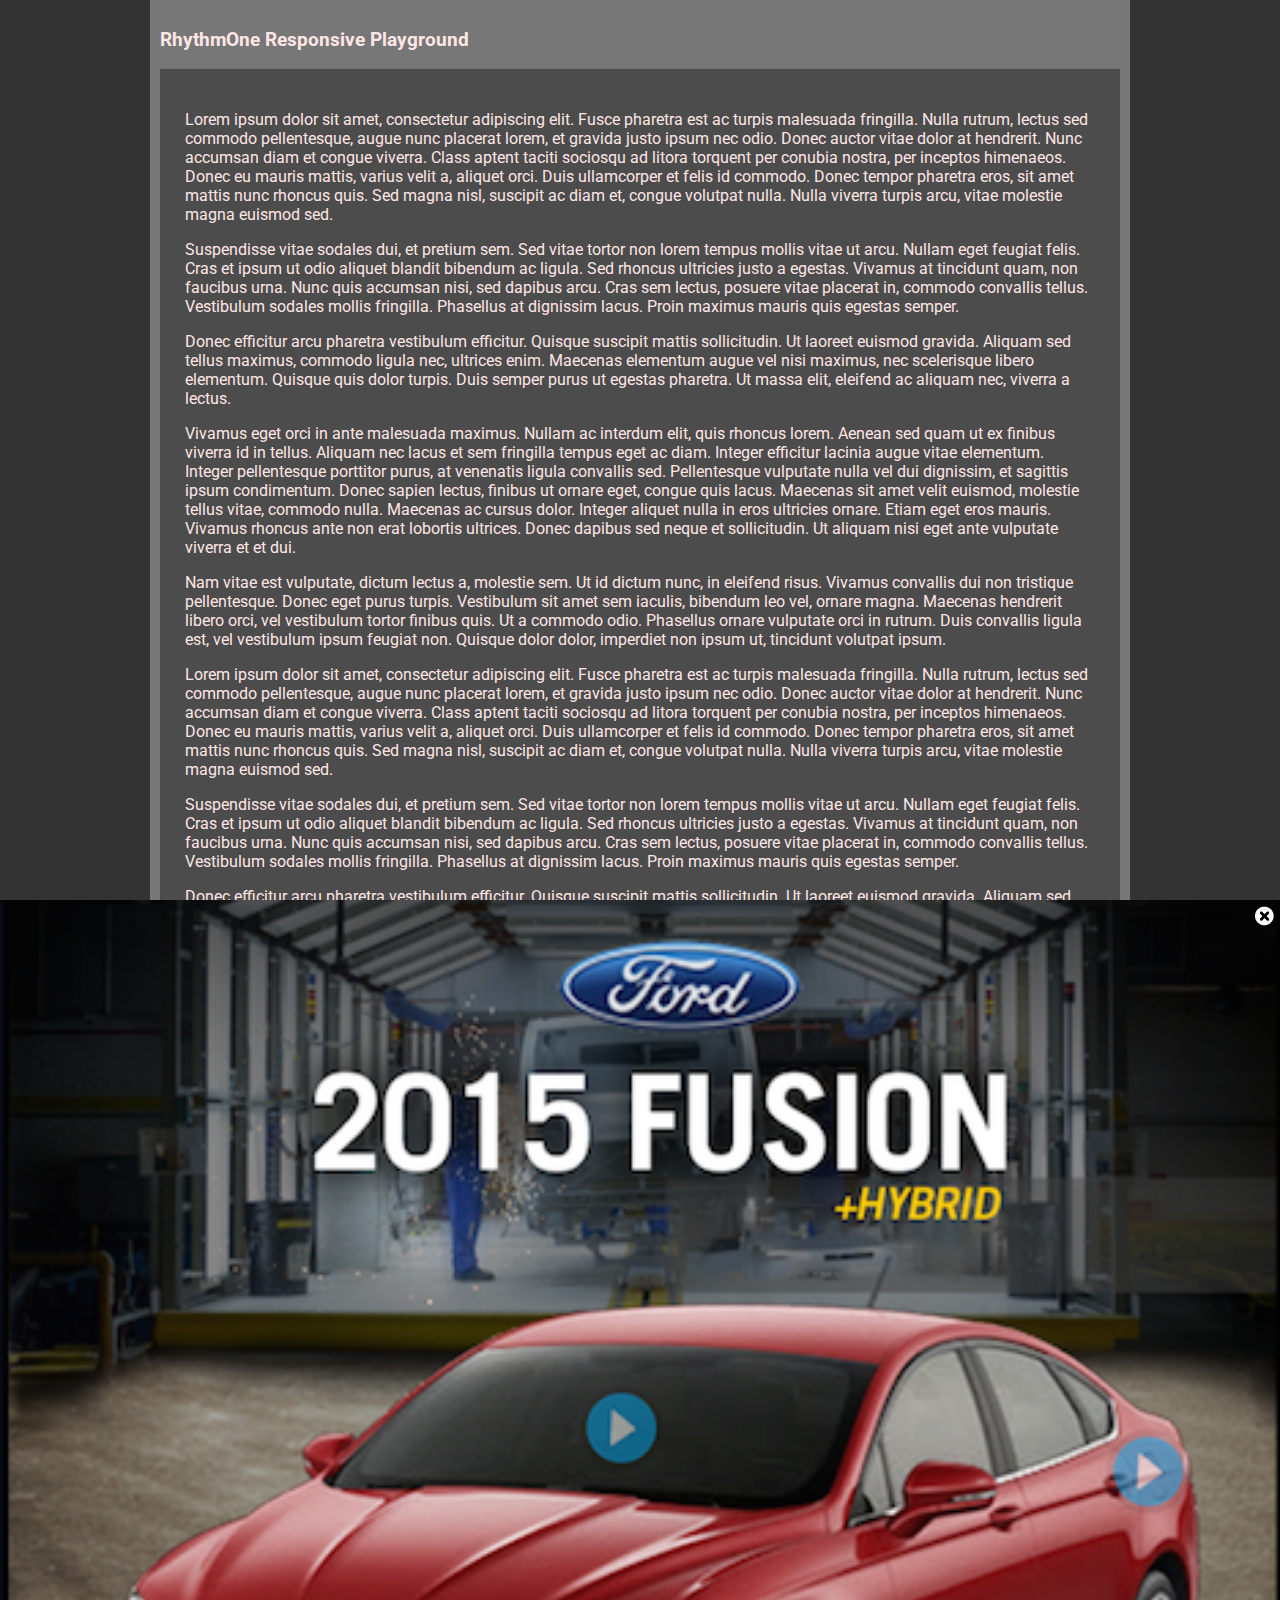
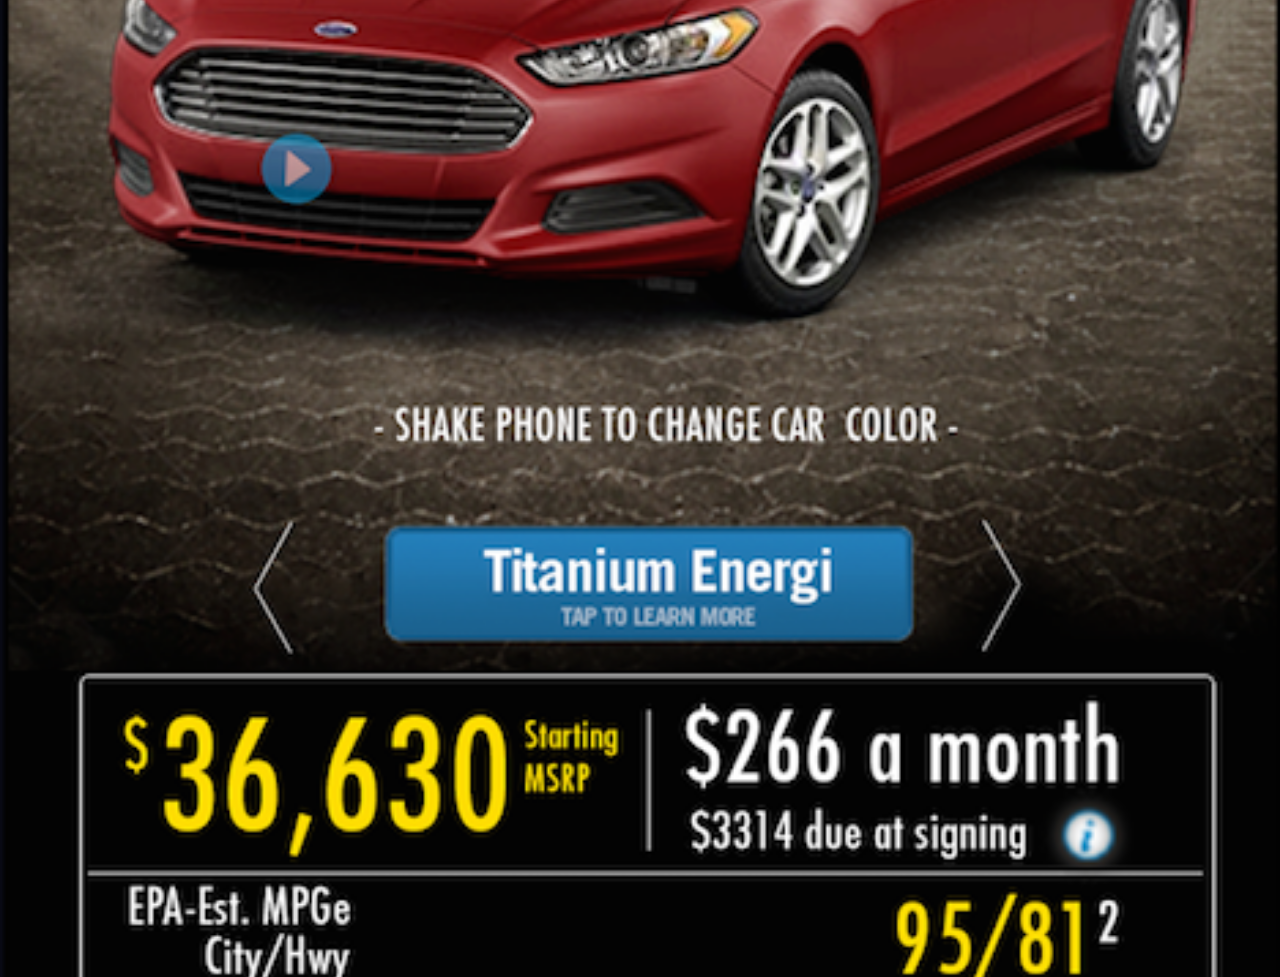
<file: sledscroller/sledscroller.html>
<!DOCTYPE html>
<html>
<head>
<meta charset="utf-8">
<meta http-equiv="X-UA-Compatible" content="IE=edge">
<title>Sled Scroller Proof of Concept</title>
<meta name="description" content="SkinShifter Demo">
<meta name="viewport" content="width=device-width, initial-scale=1">
<link rel="apple-touch-icon" sizes="48x48" href="img/favicon.png" />
<link rel="icon" sizes="48x48" href="img/favicon.png">
<link href="http://fonts.googleapis.com/css?family=Roboto:700,500,300italic" rel="stylesheet" type="text/css">
<link rel="stylesheet" href="css/style.css?1">
<style>body{background:#333;}</style>

</head>
<body>

<div id="wrapper">

	<div id="container">
		<div id="content">
			<h3>RhythmOne Responsive Playground</h3>
			<div id="maincontent">

				<p>Lorem ipsum dolor sit amet, consectetur adipiscing elit. Fusce pharetra est ac turpis malesuada fringilla. Nulla rutrum, lectus sed commodo pellentesque, augue nunc placerat lorem, et gravida justo ipsum nec odio. Donec auctor vitae dolor at hendrerit. Nunc accumsan diam et congue viverra. Class aptent taciti sociosqu ad litora torquent per conubia nostra, per inceptos himenaeos. Donec eu mauris mattis, varius velit a, aliquet orci. Duis ullamcorper et felis id commodo. Donec tempor pharetra eros, sit amet mattis nunc rhoncus quis. Sed magna nisl, suscipit ac diam et, congue volutpat nulla. Nulla viverra turpis arcu, vitae molestie magna euismod sed.</p>

				<p>Suspendisse vitae sodales dui, et pretium sem. Sed vitae tortor non lorem tempus mollis vitae ut arcu. Nullam eget feugiat felis. Cras et ipsum ut odio aliquet blandit bibendum ac ligula. Sed rhoncus ultricies justo a egestas. Vivamus at tincidunt quam, non faucibus urna. Nunc quis accumsan nisi, sed dapibus arcu. Cras sem lectus, posuere vitae placerat in, commodo convallis tellus. Vestibulum sodales mollis fringilla. Phasellus at dignissim lacus. Proin maximus mauris quis egestas semper.</p>

				<p>Donec efficitur arcu pharetra vestibulum efficitur. Quisque suscipit mattis sollicitudin. Ut laoreet euismod gravida. Aliquam sed tellus maximus, commodo ligula nec, ultrices enim. Maecenas elementum augue vel nisi maximus, nec scelerisque libero elementum. Quisque quis dolor turpis. Duis semper purus ut egestas pharetra. Ut massa elit, eleifend ac aliquam nec, viverra a lectus.</p>

				<p>Vivamus eget orci in ante malesuada maximus. Nullam ac interdum elit, quis rhoncus lorem. Aenean sed quam ut ex finibus viverra id in tellus. Aliquam nec lacus et sem fringilla tempus eget ac diam. Integer efficitur lacinia augue vitae elementum. Integer pellentesque porttitor purus, at venenatis ligula convallis sed. Pellentesque vulputate nulla vel dui dignissim, et sagittis ipsum condimentum. Donec sapien lectus, finibus ut ornare eget, congue quis lacus. Maecenas sit amet velit euismod, molestie tellus vitae, commodo nulla. Maecenas ac cursus dolor. Integer aliquet nulla in eros ultricies ornare. Etiam eget eros mauris. Vivamus rhoncus ante non erat lobortis ultrices. Donec dapibus sed neque et sollicitudin. Ut aliquam nisi eget ante vulputate viverra et et dui.</p>

				<p>Nam vitae est vulputate, dictum lectus a, molestie sem. Ut id dictum nunc, in eleifend risus. Vivamus convallis dui non tristique pellentesque. Donec eget purus turpis. Vestibulum sit amet sem iaculis, bibendum leo vel, ornare magna. Maecenas hendrerit libero orci, vel vestibulum tortor finibus quis. Ut a commodo odio. Phasellus ornare vulputate orci in rutrum. Duis convallis ligula est, vel vestibulum ipsum feugiat non. Quisque dolor dolor, imperdiet non ipsum ut, tincidunt volutpat ipsum.</p>

				<p>Lorem ipsum dolor sit amet, consectetur adipiscing elit. Fusce pharetra est ac turpis malesuada fringilla. Nulla rutrum, lectus sed commodo pellentesque, augue nunc placerat lorem, et gravida justo ipsum nec odio. Donec auctor vitae dolor at hendrerit. Nunc accumsan diam et congue viverra. Class aptent taciti sociosqu ad litora torquent per conubia nostra, per inceptos himenaeos. Donec eu mauris mattis, varius velit a, aliquet orci. Duis ullamcorper et felis id commodo. Donec tempor pharetra eros, sit amet mattis nunc rhoncus quis. Sed magna nisl, suscipit ac diam et, congue volutpat nulla. Nulla viverra turpis arcu, vitae molestie magna euismod sed.</p>

				<p>Suspendisse vitae sodales dui, et pretium sem. Sed vitae tortor non lorem tempus mollis vitae ut arcu. Nullam eget feugiat felis. Cras et ipsum ut odio aliquet blandit bibendum ac ligula. Sed rhoncus ultricies justo a egestas. Vivamus at tincidunt quam, non faucibus urna. Nunc quis accumsan nisi, sed dapibus arcu. Cras sem lectus, posuere vitae placerat in, commodo convallis tellus. Vestibulum sodales mollis fringilla. Phasellus at dignissim lacus. Proin maximus mauris quis egestas semper.</p>

				<p>Donec efficitur arcu pharetra vestibulum efficitur. Quisque suscipit mattis sollicitudin. Ut laoreet euismod gravida. Aliquam sed tellus maximus, commodo ligula nec, ultrices enim. Maecenas elementum augue vel nisi maximus, nec scelerisque libero elementum. Quisque quis dolor turpis. Duis semper purus ut egestas pharetra. Ut massa elit, eleifend ac aliquam nec, viverra a lectus.</p>

				<p>Vivamus eget orci in ante malesuada maximus. Nullam ac interdum elit, quis rhoncus lorem. Aenean sed quam ut ex finibus viverra id in tellus. Aliquam nec lacus et sem fringilla tempus eget ac diam. Integer efficitur lacinia augue vitae elementum. Integer pellentesque porttitor purus, at venenatis ligula convallis sed. Pellentesque vulputate nulla vel dui dignissim, et sagittis ipsum condimentum. Donec sapien lectus, finibus ut ornare eget, congue quis lacus. Maecenas sit amet velit euismod, molestie tellus vitae, commodo nulla. Maecenas ac cursus dolor. Integer aliquet nulla in eros ultricies ornare. Etiam eget eros mauris. Vivamus rhoncus ante non erat lobortis ultrices. Donec dapibus sed neque et sollicitudin. Ut aliquam nisi eget ante vulputate viverra et et dui.</p>

				<p>Nam vitae est vulputate, dictum lectus a, molestie sem. Ut id dictum nunc, in eleifend risus. Vivamus convallis dui non tristique pellentesque. Donec eget purus turpis. Vestibulum sit amet sem iaculis, bibendum leo vel, ornare magna. Maecenas hendrerit libero orci, vel vestibulum tortor finibus quis. Ut a commodo odio. Phasellus ornare vulputate orci in rutrum. Duis convallis ligula est, vel vestibulum ipsum feugiat non. Quisque dolor dolor, imperdiet non ipsum ut, tincidunt volutpat ipsum.</p>

				<p>Lorem ipsum dolor sit amet, consectetur adipiscing elit. Fusce pharetra est ac turpis malesuada fringilla. Nulla rutrum, lectus sed commodo pellentesque, augue nunc placerat lorem, et gravida justo ipsum nec odio. Donec auctor vitae dolor at hendrerit. Nunc accumsan diam et congue viverra. Class aptent taciti sociosqu ad litora torquent per conubia nostra, per inceptos himenaeos. Donec eu mauris mattis, varius velit a, aliquet orci. Duis ullamcorper et felis id commodo. Donec tempor pharetra eros, sit amet mattis nunc rhoncus quis. Sed magna nisl, suscipit ac diam et, congue volutpat nulla. Nulla viverra turpis arcu, vitae molestie magna euismod sed.</p>

				<p>Suspendisse vitae sodales dui, et pretium sem. Sed vitae tortor non lorem tempus mollis vitae ut arcu. Nullam eget feugiat felis. Cras et ipsum ut odio aliquet blandit bibendum ac ligula. Sed rhoncus ultricies justo a egestas. Vivamus at tincidunt quam, non faucibus urna. Nunc quis accumsan nisi, sed dapibus arcu. Cras sem lectus, posuere vitae placerat in, commodo convallis tellus. Vestibulum sodales mollis fringilla. Phasellus at dignissim lacus. Proin maximus mauris quis egestas semper.</p>

				<p>Donec efficitur arcu pharetra vestibulum efficitur. Quisque suscipit mattis sollicitudin. Ut laoreet euismod gravida. Aliquam sed tellus maximus, commodo ligula nec, ultrices enim. Maecenas elementum augue vel nisi maximus, nec scelerisque libero elementum. Quisque quis dolor turpis. Duis semper purus ut egestas pharetra. Ut massa elit, eleifend ac aliquam nec, viverra a lectus.</p>

				<p>Vivamus eget orci in ante malesuada maximus. Nullam ac interdum elit, quis rhoncus lorem. Aenean sed quam ut ex finibus viverra id in tellus. Aliquam nec lacus et sem fringilla tempus eget ac diam. Integer efficitur lacinia augue vitae elementum. Integer pellentesque porttitor purus, at venenatis ligula convallis sed. Pellentesque vulputate nulla vel dui dignissim, et sagittis ipsum condimentum. Donec sapien lectus, finibus ut ornare eget, congue quis lacus. Maecenas sit amet velit euismod, molestie tellus vitae, commodo nulla. Maecenas ac cursus dolor. Integer aliquet nulla in eros ultricies ornare. Etiam eget eros mauris. Vivamus rhoncus ante non erat lobortis ultrices. Donec dapibus sed neque et sollicitudin. Ut aliquam nisi eget ante vulputate viverra et et dui.</p>

				<p>Nam vitae est vulputate, dictum lectus a, molestie sem. Ut id dictum nunc, in eleifend risus. Vivamus convallis dui non tristique pellentesque. Donec eget purus turpis. Vestibulum sit amet sem iaculis, bibendum leo vel, ornare magna. Maecenas hendrerit libero orci, vel vestibulum tortor finibus quis. Ut a commodo odio. Phasellus ornare vulputate orci in rutrum. Duis convallis ligula est, vel vestibulum ipsum feugiat non. Quisque dolor dolor, imperdiet non ipsum ut, tincidunt volutpat ipsum.</p>

				<p>Lorem ipsum dolor sit amet, consectetur adipiscing elit. Fusce pharetra est ac turpis malesuada fringilla. Nulla rutrum, lectus sed commodo pellentesque, augue nunc placerat lorem, et gravida justo ipsum nec odio. Donec auctor vitae dolor at hendrerit. Nunc accumsan diam et congue viverra. Class aptent taciti sociosqu ad litora torquent per conubia nostra, per inceptos himenaeos. Donec eu mauris mattis, varius velit a, aliquet orci. Duis ullamcorper et felis id commodo. Donec tempor pharetra eros, sit amet mattis nunc rhoncus quis. Sed magna nisl, suscipit ac diam et, congue volutpat nulla. Nulla viverra turpis arcu, vitae molestie magna euismod sed.</p>

				<p>Suspendisse vitae sodales dui, et pretium sem. Sed vitae tortor non lorem tempus mollis vitae ut arcu. Nullam eget feugiat felis. Cras et ipsum ut odio aliquet blandit bibendum ac ligula. Sed rhoncus ultricies justo a egestas. Vivamus at tincidunt quam, non faucibus urna. Nunc quis accumsan nisi, sed dapibus arcu. Cras sem lectus, posuere vitae placerat in, commodo convallis tellus. Vestibulum sodales mollis fringilla. Phasellus at dignissim lacus. Proin maximus mauris quis egestas semper.</p>

				<p>Donec efficitur arcu pharetra vestibulum efficitur. Quisque suscipit mattis sollicitudin. Ut laoreet euismod gravida. Aliquam sed tellus maximus, commodo ligula nec, ultrices enim. Maecenas elementum augue vel nisi maximus, nec scelerisque libero elementum. Quisque quis dolor turpis. Duis semper purus ut egestas pharetra. Ut massa elit, eleifend ac aliquam nec, viverra a lectus.</p>

				<p>Vivamus eget orci in ante malesuada maximus. Nullam ac interdum elit, quis rhoncus lorem. Aenean sed quam ut ex finibus viverra id in tellus. Aliquam nec lacus et sem fringilla tempus eget ac diam. Integer efficitur lacinia augue vitae elementum. Integer pellentesque porttitor purus, at venenatis ligula convallis sed. Pellentesque vulputate nulla vel dui dignissim, et sagittis ipsum condimentum. Donec sapien lectus, finibus ut ornare eget, congue quis lacus. Maecenas sit amet velit euismod, molestie tellus vitae, commodo nulla. Maecenas ac cursus dolor. Integer aliquet nulla in eros ultricies ornare. Etiam eget eros mauris. Vivamus rhoncus ante non erat lobortis ultrices. Donec dapibus sed neque et sollicitudin. Ut aliquam nisi eget ante vulputate viverra et et dui.</p>

				<p>Nam vitae est vulputate, dictum lectus a, molestie sem. Ut id dictum nunc, in eleifend risus. Vivamus convallis dui non tristique pellentesque. Donec eget purus turpis. Vestibulum sit amet sem iaculis, bibendum leo vel, ornare magna. Maecenas hendrerit libero orci, vel vestibulum tortor finibus quis. Ut a commodo odio. Phasellus ornare vulputate orci in rutrum. Duis convallis ligula est, vel vestibulum ipsum feugiat non. Quisque dolor dolor, imperdiet non ipsum ut, tincidunt volutpat ipsum.</p>

				<p>Lorem ipsum dolor sit amet, consectetur adipiscing elit. Fusce pharetra est ac turpis malesuada fringilla. Nulla rutrum, lectus sed commodo pellentesque, augue nunc placerat lorem, et gravida justo ipsum nec odio. Donec auctor vitae dolor at hendrerit. Nunc accumsan diam et congue viverra. Class aptent taciti sociosqu ad litora torquent per conubia nostra, per inceptos himenaeos. Donec eu mauris mattis, varius velit a, aliquet orci. Duis ullamcorper et felis id commodo. Donec tempor pharetra eros, sit amet mattis nunc rhoncus quis. Sed magna nisl, suscipit ac diam et, congue volutpat nulla. Nulla viverra turpis arcu, vitae molestie magna euismod sed.</p>

				<p>Suspendisse vitae sodales dui, et pretium sem. Sed vitae tortor non lorem tempus mollis vitae ut arcu. Nullam eget feugiat felis. Cras et ipsum ut odio aliquet blandit bibendum ac ligula. Sed rhoncus ultricies justo a egestas. Vivamus at tincidunt quam, non faucibus urna. Nunc quis accumsan nisi, sed dapibus arcu. Cras sem lectus, posuere vitae placerat in, commodo convallis tellus. Vestibulum sodales mollis fringilla. Phasellus at dignissim lacus. Proin maximus mauris quis egestas semper.</p>

			</div>

		</div>
	</div>

	<div id="slidecontainer">
		<a href="https://www.ford.com/cars/fusion/" target="_blank"><img src="img/fusionad.png" width="100%" /></a>
		<div class="close">
			<img src="[data-uri]" style="position: absolute; top: 5px; right: 5px; cursor: pointer; z-index: 5;">
		</div>
	</div>	

</div>

<script type="text/javascript" src="js/jquery-2.1.3.js"></script>
<script type="text/javascript" src="js/jquery-ui.js"></script>
<script type="text/javascript" src="js/playground.js"></script>

</body>
</html>
</file>
<file: nativeInStream/css/style.css>
html{height:100%;}
body {height:100%;margin:0;}

#wrapper { 
    background: #333;
    margin: 0 auto;
    width: 100%;
    height: 100%;
	color: #777;
	font-family: 'Roboto', sans-serif;
}

#container { 
    background: #666;
    position: relative;
    margin: 0 auto;
    height: 100%;
	width: 980px;
	margin-left: auto;
	margin-right: auto;
}

p,h2,h3 {
    color: #3A3A3A;
    padding:0px;
}

#content {
    background: #BDBDBD;
    height:100%;
    padding: 10px;
}

#maincontent {
    background: #fff;
    color:#bbb;
    padding: 25px;
}

#nativead {
    background: #DBDBDB;
    width: 100%;
    height: 275px;
    z-index: 2;
    border-radius: 10px;
    cursor: pointer;
}
#adframe {
    background: #F4F4F4;
    height: 230px;
    top: 10px;
    padding: 5px;
    position: relative;
    z-index: 3;
    border-radius: 10px;
    cursor: pointer;
    font-size: small;
    color: #9B9B9B;
    overflow: hidden;
    font-size: 14px;
}

#adpic {
    height: 85px;
    overflow: hidden;
    border-radius: 10px;
    opacity: 0.35;
}

.expand {
    width: 300px;
    margin: auto;
    text-align: center;
    margin-top: 11px;
    color: #616161;
}

.collapse {
    width: 300px;
    margin: auto;
    text-align: center;
    margin-top: 11px;
    color: #616161;
    display: none;
}

#pagetitle {position:fixed;bottom:0;left:0;}
.highlight { border: 1px solid #000; }

.italic { font-family: 'Roboto', sans-serif; font-style: italic; }

.responsive input[type="text"] {width: 95%;}
.setsize input[type="text"] {width: 125px;}

input[type=radio] { display:none; }
 
input[type=radio] + label {
    display:inline-block;
    margin:-2px;
    padding: 4px 12px;
    margin-bottom: 0;
    font-size: 14px;
    line-height: 20px;
    color: #333;
    text-align: center;
    text-shadow: 0 1px 1px rgba(255,255,255,0.75);
    vertical-align: middle;
    cursor: pointer;
    background-color: #f5f5f5;
    background-image: -moz-linear-gradient(top,#fff,#e6e6e6);
    background-image: -webkit-gradient(linear,0 0,0 100%,from(#fff),to(#e6e6e6));
    background-image: -webkit-linear-gradient(top,#fff,#e6e6e6);
    background-image: -o-linear-gradient(top,#fff,#e6e6e6);
    background-image: linear-gradient(to bottom,#fff,#e6e6e6);
    background-repeat: repeat-x;
    border: 1px solid #ccc;
    border-color: #e6e6e6 #e6e6e6 #bfbfbf;
    border-color: rgba(0,0,0,0.1) rgba(0,0,0,0.1) rgba(0,0,0,0.25);
    border-bottom-color: #b3b3b3;
    filter: progid:DXImageTransform.Microsoft.gradient(startColorstr='#ffffffff',endColorstr='#ffe6e6e6',GradientType=0);
    filter: progid:DXImageTransform.Microsoft.gradient(enabled=false);
    -webkit-box-shadow: inset 0 1px 0 rgba(255,255,255,0.2),0 1px 2px rgba(0,0,0,0.05);
    -moz-box-shadow: inset 0 1px 0 rgba(255,255,255,0.2),0 1px 2px rgba(0,0,0,0.05);
    box-shadow: inset 0 1px 0 rgba(255,255,255,0.2),0 1px 2px rgba(0,0,0,0.05);
}
 
input[type=radio]:checked + label {
       background-image: none;
    outline: 0;
    -webkit-box-shadow: inset 0 2px 4px rgba(0,0,0,0.15),0 1px 2px rgba(0,0,0,0.05);
    -moz-box-shadow: inset 0 2px 4px rgba(0,0,0,0.15),0 1px 2px rgba(0,0,0,0.05);
    box-shadow: inset 0 2px 4px rgba(0,0,0,0.15),0 1px 2px rgba(0,0,0,0.05);
        background-color:#e0e0e0;
}

input[type=text]{
outline: none;
padding:10px 10px;
border: 1px solid #bbb;
font-size: 16px;
font-family: 'Roboto', sans-serif;
}

input[type=button] {
background-image: -moz-linear-gradient(top, #ffffff, #dbdbdb);
background-image: -webkit-gradient(linear,left top,left bottom,
    color-stop(0, #ffffff),color-stop(1, #dbdbdb));
filter: progid:DXImageTransform.Microsoft.gradient
    (startColorStr='#ffffff', EndColorStr='#dbdbdb');
-ms-filter: "progid:DXImageTransform.Microsoft.gradient
    (startColorStr='#ffffff', EndColorStr='#dbdbdb')";
border: 1px solid #fff;
-moz-box-shadow: 0px 0px 4px rgba(0, 0, 0, 0.4);
-webkit-box-shadow: 0px 0px 4px rgba(0, 0, 0, 0.4);
box-shadow: 0px 0px 4px rgba(0, 0, 0, 0.4);
border-radius: 18px;
-webkit-border-radius: 18px;
-moz-border-radius: 18px;
padding: 5px 15px;
text-decoration: none;
text-shadow: #fff 0 1px 0;
float: left;
margin-right: 15px;
margin-bottom: 15px;
display: block;
color: #bbb;
line-height: 24px;
font-size: 20px;
font-weight: bold;
outline: none;
}

input[type=button]:hover {
background-image: -moz-linear-gradient(top, #ffffff, #eeeeee);
background-image: -webkit-gradient(linear,left top,left bottom,
    color-stop(0, #ffffff),color-stop(1, #eeeeee));
filter: progid:DXImageTransform.Microsoft.gradient
    (startColorStr='#ffffff', EndColorStr='#eeeeee');
-ms-filter: "progid:DXImageTransform.Microsoft.gradient
    (startColorStr='#ffffff', EndColorStr='#eeeeee')";
color: #777;
display: block;
cursor: pointer;
}

input[type=button]:active {
background-image: -moz-linear-gradient(top, #dbdbdb, #ffffff);
background-image: -webkit-gradient(linear,left top,left bottom,
    color-stop(0, #dbdbdb),color-stop(1, #ffffff));
filter: progid:DXImageTransform.Microsoft.gradient
    (startColorStr='#dbdbdb', EndColorStr='#ffffff');
-ms-filter: "progid:DXImageTransform.Microsoft.gradient
    (startColorStr='#dbdbdb', EndColorStr='#ffffff')";
text-shadow: 0px -1px 0 rgba(255, 255, 255, 0.5);
margin-top: 1px;
}

@media (min-width: 701px) and (max-width: 1050px) {
    #container { 
        width: 100%;
    }
    
    #content { 
        padding: 35px;
    }

    #maincontent{
    }

    h3 {
        font-size: 26px;
        margin: auto;
    }

     #adframe {
        background: #F4F4F4;
        height: 230px;
        top: 10px;
        padding: 5px;
        position: relative;
        z-index: 3;
        border-radius: 10px;
        cursor: pointer;
        font-size: small;
        color: #9B9B9B;
        overflow: hidden;
        font-size: 12px;
    }
}

@media (min-width: 300px) and (max-width: 700px) {
    #container { 
        min-width: 300px;
        width: 100%;
    }
    
    #content { 
        padding: 15px;
    }
    
    #maincontent{
    }
    
    h3 {
        font-size: 18px;
        margin: auto;
    }

    #adframe {
        background: #F4F4F4;
        height: 230px;
        top: 10px;
        padding: 5px;
        position: relative;
        z-index: 3;
        border-radius: 10px;
        cursor: pointer;
        font-size: small;
        color: #9B9B9B;
        overflow: hidden;
        font-size: 11px;
    } 
}
</file>
<file: responsive-video-skin-overlay/css/style.css>
html{height:100%;}
body {margin:0;}

#wrapper { 
    margin: 0 auto;
    width: 100%;
    height: 100%;
	color: #777;
	font-family: 'Roboto', sans-serif;
}

#bottomad { 
    position: fixed;
    top: 0;
    left: 0;
    margin: 0 auto;
    width: 100%;
    height: 100%;
    z-index: 1;
}
#topad:hover {cursor: pointer;}

#topad {
    position: fixed;
    top: 0;
    left: 0;
    margin: 0 auto;
    width: 100%;
    height: 100%;
    z-index: 3;
}

#branding {
    position: fixed;
    top: 25px;
    left: 25px;
    -webkit-transform: rotate(-20deg);
    -moz-transform: rotate(-20deg);
    -o-transform: rotate(-20deg);
    -ms-transform: rotate(-20deg);
    transform: rotate(-20deg);
}

#video-container {
    position: absolute;
}
#video-container {
    top:0%;
    left:0%;
    height:100%;
    width:100%;
    overflow: hidden;
}
video {
    position:fixed;
    z-index:0;
}
video.fillWidth {
    width: 100%;
}
#container { 
    position: relative;
    margin: 0 auto;
    height: 100%;
	max-width: 970px;
	margin-left: auto;
	margin-right: auto;
    z-index: 2;
}

p,h2,h3 {padding:0px;}

#content {max-width:970px;height:100%;}

#maincontent {color:#bbb;max-width:970px;}

#notice { 
	display: none;
	position: relative;
	height: 30px;
	width: 100%;
	background-color: #C10000; 
	color: #fff;
	top: 0; 
	left: 0;
	text-align: center;
	font-size: 22px;
}
#pagetitle {position:fixed;bottom:0;left:0;}
.highlight { border: 1px solid #000; }

.italic { font-family: 'Roboto', sans-serif; font-style: italic; }

.responsive input[type="text"] {width: 95%;}
.setsize input[type="text"] {width: 125px;}

input[type=radio] { display:none; }
 
input[type=radio] + label {
    display:inline-block;
    margin:-2px;
    padding: 4px 12px;
    margin-bottom: 0;
    font-size: 14px;
    line-height: 20px;
    color: #333;
    text-align: center;
    text-shadow: 0 1px 1px rgba(255,255,255,0.75);
    vertical-align: middle;
    cursor: pointer;
    background-color: #f5f5f5;
    background-image: -moz-linear-gradient(top,#fff,#e6e6e6);
    background-image: -webkit-gradient(linear,0 0,0 100%,from(#fff),to(#e6e6e6));
    background-image: -webkit-linear-gradient(top,#fff,#e6e6e6);
    background-image: -o-linear-gradient(top,#fff,#e6e6e6);
    background-image: linear-gradient(to bottom,#fff,#e6e6e6);
    background-repeat: repeat-x;
    border: 1px solid #ccc;
    border-color: #e6e6e6 #e6e6e6 #bfbfbf;
    border-color: rgba(0,0,0,0.1) rgba(0,0,0,0.1) rgba(0,0,0,0.25);
    border-bottom-color: #b3b3b3;
    filter: progid:DXImageTransform.Microsoft.gradient(startColorstr='#ffffffff',endColorstr='#ffe6e6e6',GradientType=0);
    filter: progid:DXImageTransform.Microsoft.gradient(enabled=false);
    -webkit-box-shadow: inset 0 1px 0 rgba(255,255,255,0.2),0 1px 2px rgba(0,0,0,0.05);
    -moz-box-shadow: inset 0 1px 0 rgba(255,255,255,0.2),0 1px 2px rgba(0,0,0,0.05);
    box-shadow: inset 0 1px 0 rgba(255,255,255,0.2),0 1px 2px rgba(0,0,0,0.05);
}
 
input[type=radio]:checked + label {
       background-image: none;
    outline: 0;
    -webkit-box-shadow: inset 0 2px 4px rgba(0,0,0,0.15),0 1px 2px rgba(0,0,0,0.05);
    -moz-box-shadow: inset 0 2px 4px rgba(0,0,0,0.15),0 1px 2px rgba(0,0,0,0.05);
    box-shadow: inset 0 2px 4px rgba(0,0,0,0.15),0 1px 2px rgba(0,0,0,0.05);
        background-color:#e0e0e0;
}

input[type=text]{
outline: none;
padding:10px 10px;
border: 1px solid #bbb;
font-size: 16px;
font-family: 'Roboto', sans-serif;
}

input[type=button] {
background-image: -moz-linear-gradient(top, #ffffff, #dbdbdb);
background-image: -webkit-gradient(linear,left top,left bottom,
    color-stop(0, #ffffff),color-stop(1, #dbdbdb));
filter: progid:DXImageTransform.Microsoft.gradient
    (startColorStr='#ffffff', EndColorStr='#dbdbdb');
-ms-filter: "progid:DXImageTransform.Microsoft.gradient
    (startColorStr='#ffffff', EndColorStr='#dbdbdb')";
border: 1px solid #fff;
-moz-box-shadow: 0px 0px 4px rgba(0, 0, 0, 0.4);
-webkit-box-shadow: 0px 0px 4px rgba(0, 0, 0, 0.4);
box-shadow: 0px 0px 4px rgba(0, 0, 0, 0.4);
border-radius: 18px;
-webkit-border-radius: 18px;
-moz-border-radius: 18px;
padding: 5px 15px;
text-decoration: none;
text-shadow: #fff 0 1px 0;
float: left;
margin-right: 15px;
margin-bottom: 15px;
display: block;
color: #bbb;
line-height: 24px;
font-size: 20px;
font-weight: bold;
outline: none;
}

input[type=button]:hover {
background-image: -moz-linear-gradient(top, #ffffff, #eeeeee);
background-image: -webkit-gradient(linear,left top,left bottom,
    color-stop(0, #ffffff),color-stop(1, #eeeeee));
filter: progid:DXImageTransform.Microsoft.gradient
    (startColorStr='#ffffff', EndColorStr='#eeeeee');
-ms-filter: "progid:DXImageTransform.Microsoft.gradient
    (startColorStr='#ffffff', EndColorStr='#eeeeee')";
color: #777;
display: block;
cursor: pointer;
}

input[type=button]:active {
background-image: -moz-linear-gradient(top, #dbdbdb, #ffffff);
background-image: -webkit-gradient(linear,left top,left bottom,
    color-stop(0, #dbdbdb),color-stop(1, #ffffff));
filter: progid:DXImageTransform.Microsoft.gradient
    (startColorStr='#dbdbdb', EndColorStr='#ffffff');
-ms-filter: "progid:DXImageTransform.Microsoft.gradient
    (startColorStr='#dbdbdb', EndColorStr='#ffffff')";
text-shadow: 0px -1px 0 rgba(255, 255, 255, 0.5);
margin-top: 1px;
}
</file>
<file: responsive-video-skin/css/style.css>
html{height:100%;}
body {margin:0;}

#wrapper { 
    margin: 0 auto;
    width: 100%;
    height: 100%;
	color: #777;
	font-family: 'Roboto', sans-serif;
}

#bottomad { 
    position: fixed;
    top: 0;
    left: 0;
    margin: 0 auto;
    width: 100%;
    height: 100%;
}
#bottomad:hover {cursor: pointer;}

#topad {
    position: fixed;
    top: 0;
    left: 0;
    margin: 0 auto;
    width: 100%;
    height: 100%;
    display: none;
}

#video-container {
    position: absolute;
}
#video-container {
    top:0%;
    left:0%;
    height:100%;
    width:100%;
    overflow: hidden;
}
video {
    position:fixed;
    z-index:0;
}
video.fillWidth {
    width: 100%;
}
#container { 
    position: relative;
    margin: 0 auto;
    height: 100%;
	max-width: 970px;
	margin-left: auto;
	margin-right: auto;
}

p,h2,h3 {padding:0px;}

#content {max-width:970px;height:100%;}

#maincontent {color:#bbb;max-width:970px;}

#notice { 
	display: none;
	position: relative;
	height: 30px;
	width: 100%;
	background-color: #C10000; 
	color: #fff;
	top: 0; 
	left: 0;
	text-align: center;
	font-size: 22px;
}
#pagetitle {position:fixed;bottom:0;left:0;}
.highlight { border: 1px solid #000; }

.italic { font-family: 'Roboto', sans-serif; font-style: italic; }

.responsive input[type="text"] {width: 95%;}
.setsize input[type="text"] {width: 125px;}

input[type=radio] { display:none; }
 
input[type=radio] + label {
    display:inline-block;
    margin:-2px;
    padding: 4px 12px;
    margin-bottom: 0;
    font-size: 14px;
    line-height: 20px;
    color: #333;
    text-align: center;
    text-shadow: 0 1px 1px rgba(255,255,255,0.75);
    vertical-align: middle;
    cursor: pointer;
    background-color: #f5f5f5;
    background-image: -moz-linear-gradient(top,#fff,#e6e6e6);
    background-image: -webkit-gradient(linear,0 0,0 100%,from(#fff),to(#e6e6e6));
    background-image: -webkit-linear-gradient(top,#fff,#e6e6e6);
    background-image: -o-linear-gradient(top,#fff,#e6e6e6);
    background-image: linear-gradient(to bottom,#fff,#e6e6e6);
    background-repeat: repeat-x;
    border: 1px solid #ccc;
    border-color: #e6e6e6 #e6e6e6 #bfbfbf;
    border-color: rgba(0,0,0,0.1) rgba(0,0,0,0.1) rgba(0,0,0,0.25);
    border-bottom-color: #b3b3b3;
    filter: progid:DXImageTransform.Microsoft.gradient(startColorstr='#ffffffff',endColorstr='#ffe6e6e6',GradientType=0);
    filter: progid:DXImageTransform.Microsoft.gradient(enabled=false);
    -webkit-box-shadow: inset 0 1px 0 rgba(255,255,255,0.2),0 1px 2px rgba(0,0,0,0.05);
    -moz-box-shadow: inset 0 1px 0 rgba(255,255,255,0.2),0 1px 2px rgba(0,0,0,0.05);
    box-shadow: inset 0 1px 0 rgba(255,255,255,0.2),0 1px 2px rgba(0,0,0,0.05);
}
 
input[type=radio]:checked + label {
       background-image: none;
    outline: 0;
    -webkit-box-shadow: inset 0 2px 4px rgba(0,0,0,0.15),0 1px 2px rgba(0,0,0,0.05);
    -moz-box-shadow: inset 0 2px 4px rgba(0,0,0,0.15),0 1px 2px rgba(0,0,0,0.05);
    box-shadow: inset 0 2px 4px rgba(0,0,0,0.15),0 1px 2px rgba(0,0,0,0.05);
        background-color:#e0e0e0;
}

input[type=text]{
outline: none;
padding:10px 10px;
border: 1px solid #bbb;
font-size: 16px;
font-family: 'Roboto', sans-serif;
}

input[type=button] {
background-image: -moz-linear-gradient(top, #ffffff, #dbdbdb);
background-image: -webkit-gradient(linear,left top,left bottom,
    color-stop(0, #ffffff),color-stop(1, #dbdbdb));
filter: progid:DXImageTransform.Microsoft.gradient
    (startColorStr='#ffffff', EndColorStr='#dbdbdb');
-ms-filter: "progid:DXImageTransform.Microsoft.gradient
    (startColorStr='#ffffff', EndColorStr='#dbdbdb')";
border: 1px solid #fff;
-moz-box-shadow: 0px 0px 4px rgba(0, 0, 0, 0.4);
-webkit-box-shadow: 0px 0px 4px rgba(0, 0, 0, 0.4);
box-shadow: 0px 0px 4px rgba(0, 0, 0, 0.4);
border-radius: 18px;
-webkit-border-radius: 18px;
-moz-border-radius: 18px;
padding: 5px 15px;
text-decoration: none;
text-shadow: #fff 0 1px 0;
float: left;
margin-right: 15px;
margin-bottom: 15px;
display: block;
color: #bbb;
line-height: 24px;
font-size: 20px;
font-weight: bold;
outline: none;
}

input[type=button]:hover {
background-image: -moz-linear-gradient(top, #ffffff, #eeeeee);
background-image: -webkit-gradient(linear,left top,left bottom,
    color-stop(0, #ffffff),color-stop(1, #eeeeee));
filter: progid:DXImageTransform.Microsoft.gradient
    (startColorStr='#ffffff', EndColorStr='#eeeeee');
-ms-filter: "progid:DXImageTransform.Microsoft.gradient
    (startColorStr='#ffffff', EndColorStr='#eeeeee')";
color: #777;
display: block;
cursor: pointer;
}

input[type=button]:active {
background-image: -moz-linear-gradient(top, #dbdbdb, #ffffff);
background-image: -webkit-gradient(linear,left top,left bottom,
    color-stop(0, #dbdbdb),color-stop(1, #ffffff));
filter: progid:DXImageTransform.Microsoft.gradient
    (startColorStr='#dbdbdb', EndColorStr='#ffffff');
-ms-filter: "progid:DXImageTransform.Microsoft.gradient
    (startColorStr='#dbdbdb', EndColorStr='#ffffff')";
text-shadow: 0px -1px 0 rgba(255, 255, 255, 0.5);
margin-top: 1px;
}
</file>
<file: skinshifter/css/style.css>
html{height:100%;}
body {height:100%;margin:0;}

#wrapper { 
    background: #333;
    margin: 0 auto;
    width: 100%;
    height: 100%;
	color: #777;
	font-family: 'Roboto', sans-serif;
}

#container { 
    background: #666;
    position: relative;
    margin: 0 auto;
    height: 100%;
	width: 980px;
	margin-left: auto;
	margin-right: auto;
}

p,h2,h3 {
    color: #DAC21A;
    padding:0px;
}

#content {
    background: #777;
    height:100%;
    padding: 10px;
}

#maincontent {
    background: #4C4C4C;
    color:#bbb;
    padding: 25px;
}

#leftpanel {
    background: url(../img/skinleft.jpg);
    position: absolute;
    top: 0;
    left:50%;
    margin-left:-791px;
    width: 300px;
    height: 1000px;
    z-index: 2;
    cursor: pointer;
}

#rightpanel {
    background: url(../img/skinright.jpg);    
    position: absolute;
    top: 0;
    right:50%;
    margin-right:-791px;
    width: 300px;
    height: 1000px;
    z-index: 2;
    cursor: pointer;
}

#toppanel {
    position: relative;
    width: 100%;
    height: 60px;
    z-index: 2;
    display: none;
    cursor: pointer;
}

#bottompanel {
    position: fixed;
    bottom: 0;
    width: 100%;
    height: 90px;
    z-index: 2;
    cursor: pointer;
}

#bottomexp {
    position: fixed;
    bottom: 0;
    width: 100%;
    height: 225px;
    z-index: 3;
    display: none;
    cursor: pointer;
}

#pagetitle {position:fixed;bottom:0;left:0;}
.highlight { border: 1px solid #000; }

.italic { font-family: 'Roboto', sans-serif; font-style: italic; }

.responsive input[type="text"] {width: 95%;}
.setsize input[type="text"] {width: 125px;}

input[type=radio] { display:none; }
 
input[type=radio] + label {
    display:inline-block;
    margin:-2px;
    padding: 4px 12px;
    margin-bottom: 0;
    font-size: 14px;
    line-height: 20px;
    color: #333;
    text-align: center;
    text-shadow: 0 1px 1px rgba(255,255,255,0.75);
    vertical-align: middle;
    cursor: pointer;
    background-color: #f5f5f5;
    background-image: -moz-linear-gradient(top,#fff,#e6e6e6);
    background-image: -webkit-gradient(linear,0 0,0 100%,from(#fff),to(#e6e6e6));
    background-image: -webkit-linear-gradient(top,#fff,#e6e6e6);
    background-image: -o-linear-gradient(top,#fff,#e6e6e6);
    background-image: linear-gradient(to bottom,#fff,#e6e6e6);
    background-repeat: repeat-x;
    border: 1px solid #ccc;
    border-color: #e6e6e6 #e6e6e6 #bfbfbf;
    border-color: rgba(0,0,0,0.1) rgba(0,0,0,0.1) rgba(0,0,0,0.25);
    border-bottom-color: #b3b3b3;
    filter: progid:DXImageTransform.Microsoft.gradient(startColorstr='#ffffffff',endColorstr='#ffe6e6e6',GradientType=0);
    filter: progid:DXImageTransform.Microsoft.gradient(enabled=false);
    -webkit-box-shadow: inset 0 1px 0 rgba(255,255,255,0.2),0 1px 2px rgba(0,0,0,0.05);
    -moz-box-shadow: inset 0 1px 0 rgba(255,255,255,0.2),0 1px 2px rgba(0,0,0,0.05);
    box-shadow: inset 0 1px 0 rgba(255,255,255,0.2),0 1px 2px rgba(0,0,0,0.05);
}
 
input[type=radio]:checked + label {
       background-image: none;
    outline: 0;
    -webkit-box-shadow: inset 0 2px 4px rgba(0,0,0,0.15),0 1px 2px rgba(0,0,0,0.05);
    -moz-box-shadow: inset 0 2px 4px rgba(0,0,0,0.15),0 1px 2px rgba(0,0,0,0.05);
    box-shadow: inset 0 2px 4px rgba(0,0,0,0.15),0 1px 2px rgba(0,0,0,0.05);
        background-color:#e0e0e0;
}

input[type=text]{
outline: none;
padding:10px 10px;
border: 1px solid #bbb;
font-size: 16px;
font-family: 'Roboto', sans-serif;
}

input[type=button] {
background-image: -moz-linear-gradient(top, #ffffff, #dbdbdb);
background-image: -webkit-gradient(linear,left top,left bottom,
    color-stop(0, #ffffff),color-stop(1, #dbdbdb));
filter: progid:DXImageTransform.Microsoft.gradient
    (startColorStr='#ffffff', EndColorStr='#dbdbdb');
-ms-filter: "progid:DXImageTransform.Microsoft.gradient
    (startColorStr='#ffffff', EndColorStr='#dbdbdb')";
border: 1px solid #fff;
-moz-box-shadow: 0px 0px 4px rgba(0, 0, 0, 0.4);
-webkit-box-shadow: 0px 0px 4px rgba(0, 0, 0, 0.4);
box-shadow: 0px 0px 4px rgba(0, 0, 0, 0.4);
border-radius: 18px;
-webkit-border-radius: 18px;
-moz-border-radius: 18px;
padding: 5px 15px;
text-decoration: none;
text-shadow: #fff 0 1px 0;
float: left;
margin-right: 15px;
margin-bottom: 15px;
display: block;
color: #bbb;
line-height: 24px;
font-size: 20px;
font-weight: bold;
outline: none;
}

input[type=button]:hover {
background-image: -moz-linear-gradient(top, #ffffff, #eeeeee);
background-image: -webkit-gradient(linear,left top,left bottom,
    color-stop(0, #ffffff),color-stop(1, #eeeeee));
filter: progid:DXImageTransform.Microsoft.gradient
    (startColorStr='#ffffff', EndColorStr='#eeeeee');
-ms-filter: "progid:DXImageTransform.Microsoft.gradient
    (startColorStr='#ffffff', EndColorStr='#eeeeee')";
color: #777;
display: block;
cursor: pointer;
}

input[type=button]:active {
background-image: -moz-linear-gradient(top, #dbdbdb, #ffffff);
background-image: -webkit-gradient(linear,left top,left bottom,
    color-stop(0, #dbdbdb),color-stop(1, #ffffff));
filter: progid:DXImageTransform.Microsoft.gradient
    (startColorStr='#dbdbdb', EndColorStr='#ffffff');
-ms-filter: "progid:DXImageTransform.Microsoft.gradient
    (startColorStr='#dbdbdb', EndColorStr='#ffffff')";
text-shadow: 0px -1px 0 rgba(255, 255, 255, 0.5);
margin-top: 1px;
}

@media (min-width: 768px) and (max-width: 1050px) {
    #container { 
        background: #222;
        width: 100%;
    }
    
    #content { 
        background: #616161;
        padding: 35px;
    }

    #maincontent{
        background: #747474;
    }

    h3 {
        font-size: 40px;
        margin: auto;
    }

    #toppanel {
        background-size: contain;
        width: 100%;  
    }

    #bottompanel {
        background-size: contain;
        width: 100%;  
    }

    #bottomexp {
        background-size: contain;
        width: 100%;  
    }    
}

@media (min-width: 300px) and (max-width: 767px) {
    #container { 
        background: #222;
        min-width: 300px;
        width: 100%;
    }
    
    #content { 
        background: #616161;
        padding: 15px;
    }
    
    #maincontent{
        background: #747474;
    }
    
    h3 {
        font-size: 18px;
        margin: auto;
    }

    #toppanel {
        background-size: contain;
        width: 100%;   
    }

    #bottompanel {
        background-size: contain;
        width: 100%;   
    }

    #bottomexp {
        background-size: contain;
        width: 100%;  
    } 
}
</file>
<file: dynamic-scroller/css/style.css>
html{height:100%;}
body {height:100%;margin:0;}

#wrapper { 
    background: #333;
    margin: 0 auto;
    width: 100%;
    height: 100%;
	color: #777;
	font-family: 'Roboto', sans-serif;
}

#container { 
    background: #666;
    position: relative;
    margin: 0 auto;
    height: 100%;
	width: 980px;
	margin-left: auto;
	margin-right: auto;
}

p,h2,h3 {
    color: #16D1F0;
    padding:0px;
}

#content {
    background: #777;
    height:100%;
    padding: 10px;
}

#maincontent {
    background: #4C4C4C;
    color:#bbb;
    padding: 25px;
}


#bottompanel {
    background-color: #fff;
    position: fixed;
    bottom: 0;
    width: 100%;
    height: auto;
    z-index: 2;
    cursor: pointer;
}

#bottomimage {
    position: absolute;
    z-index: 3;
}

#bottombar {
    background-color: #16D1F0;
    position: fixed;
    bottom: 0;
    width: 0%;
    height: auto;
    z-index: 2;
    cursor: pointer;
    border-radius: 6px;
}

#bottomexp {
    position: fixed;
    bottom: 0;
    width: 100%;
    height: auto;
    z-index: 3;
    display: none;
    cursor: pointer;
}

.close { }

#pagetitle {position:fixed;bottom:0;left:0;}
.highlight { border: 1px solid #000; }

.italic { font-family: 'Roboto', sans-serif; font-style: italic; }

.responsive input[type="text"] {width: 95%;}
.setsize input[type="text"] {width: 125px;}

input[type=radio] { display:none; }
 
input[type=radio] + label {
    display:inline-block;
    margin:-2px;
    padding: 4px 12px;
    margin-bottom: 0;
    font-size: 14px;
    line-height: 20px;
    color: #333;
    text-align: center;
    text-shadow: 0 1px 1px rgba(255,255,255,0.75);
    vertical-align: middle;
    cursor: pointer;
    background-color: #f5f5f5;
    background-image: -moz-linear-gradient(top,#fff,#e6e6e6);
    background-image: -webkit-gradient(linear,0 0,0 100%,from(#fff),to(#e6e6e6));
    background-image: -webkit-linear-gradient(top,#fff,#e6e6e6);
    background-image: -o-linear-gradient(top,#fff,#e6e6e6);
    background-image: linear-gradient(to bottom,#fff,#e6e6e6);
    background-repeat: repeat-x;
    border: 1px solid #ccc;
    border-color: #e6e6e6 #e6e6e6 #bfbfbf;
    border-color: rgba(0,0,0,0.1) rgba(0,0,0,0.1) rgba(0,0,0,0.25);
    border-bottom-color: #b3b3b3;
    filter: progid:DXImageTransform.Microsoft.gradient(startColorstr='#ffffffff',endColorstr='#ffe6e6e6',GradientType=0);
    filter: progid:DXImageTransform.Microsoft.gradient(enabled=false);
    -webkit-box-shadow: inset 0 1px 0 rgba(255,255,255,0.2),0 1px 2px rgba(0,0,0,0.05);
    -moz-box-shadow: inset 0 1px 0 rgba(255,255,255,0.2),0 1px 2px rgba(0,0,0,0.05);
    box-shadow: inset 0 1px 0 rgba(255,255,255,0.2),0 1px 2px rgba(0,0,0,0.05);
}
 
input[type=radio]:checked + label {
       background-image: none;
    outline: 0;
    -webkit-box-shadow: inset 0 2px 4px rgba(0,0,0,0.15),0 1px 2px rgba(0,0,0,0.05);
    -moz-box-shadow: inset 0 2px 4px rgba(0,0,0,0.15),0 1px 2px rgba(0,0,0,0.05);
    box-shadow: inset 0 2px 4px rgba(0,0,0,0.15),0 1px 2px rgba(0,0,0,0.05);
        background-color:#e0e0e0;
}

input[type=text]{
outline: none;
padding:10px 10px;
border: 1px solid #bbb;
font-size: 16px;
font-family: 'Roboto', sans-serif;
}

input[type=button] {
background-image: -moz-linear-gradient(top, #ffffff, #dbdbdb);
background-image: -webkit-gradient(linear,left top,left bottom,
    color-stop(0, #ffffff),color-stop(1, #dbdbdb));
filter: progid:DXImageTransform.Microsoft.gradient
    (startColorStr='#ffffff', EndColorStr='#dbdbdb');
-ms-filter: "progid:DXImageTransform.Microsoft.gradient
    (startColorStr='#ffffff', EndColorStr='#dbdbdb')";
border: 1px solid #fff;
-moz-box-shadow: 0px 0px 4px rgba(0, 0, 0, 0.4);
-webkit-box-shadow: 0px 0px 4px rgba(0, 0, 0, 0.4);
box-shadow: 0px 0px 4px rgba(0, 0, 0, 0.4);
border-radius: 18px;
-webkit-border-radius: 18px;
-moz-border-radius: 18px;
padding: 5px 15px;
text-decoration: none;
text-shadow: #fff 0 1px 0;
float: left;
margin-right: 15px;
margin-bottom: 15px;
display: block;
color: #bbb;
line-height: 24px;
font-size: 20px;
font-weight: bold;
outline: none;
}

input[type=button]:hover {
background-image: -moz-linear-gradient(top, #ffffff, #eeeeee);
background-image: -webkit-gradient(linear,left top,left bottom,
    color-stop(0, #ffffff),color-stop(1, #eeeeee));
filter: progid:DXImageTransform.Microsoft.gradient
    (startColorStr='#ffffff', EndColorStr='#eeeeee');
-ms-filter: "progid:DXImageTransform.Microsoft.gradient
    (startColorStr='#ffffff', EndColorStr='#eeeeee')";
color: #777;
display: block;
cursor: pointer;
}

input[type=button]:active {
background-image: -moz-linear-gradient(top, #dbdbdb, #ffffff);
background-image: -webkit-gradient(linear,left top,left bottom,
    color-stop(0, #dbdbdb),color-stop(1, #ffffff));
filter: progid:DXImageTransform.Microsoft.gradient
    (startColorStr='#dbdbdb', EndColorStr='#ffffff');
-ms-filter: "progid:DXImageTransform.Microsoft.gradient
    (startColorStr='#dbdbdb', EndColorStr='#ffffff')";
text-shadow: 0px -1px 0 rgba(255, 255, 255, 0.5);
margin-top: 1px;
}

@media (min-width: 768px) and (max-width: 1050px) {
    #container { 
        background: #222;
        width: 100%;
    }
    
    #content { 
        background: #616161;
        padding: 35px;
    }

    #maincontent{
        background: #747474;
    }

    h3 {
        font-size: 40px;
        margin: auto;
    }

    #toppanel {
        background-size: contain;
        width: 100%;  
    }

    #bottompanel {
        background-size: contain;
        width: 100%;  
    }

    #bottomexp {
        background-size: contain;
        width: 100%;  
    }    
}

@media (min-width: 300px) and (max-width: 767px) {
    #container { 
        background: #222;
        min-width: 300px;
        width: 100%;
    }
    
    #content { 
        background: #616161;
        padding: 15px;
    }
    
    #maincontent{
        background: #747474;
    }
    
    h3 {
        font-size: 18px;
        margin: auto;
    }

    #toppanel {
        background-size: contain;
        width: 100%;   
    }

    #bottompanel {
        background-size: contain;
        width: 100%;   
    }

    #bottomexp {
        background-size: contain;
        width: 100%;  
    } 
}
</file>
<file: sledscroller/css/style.css>
html{height:100%;}
body {height:100%;margin:0;}

#wrapper { 
    background: #333;
    margin: 0 auto;
    width: 100%;
    height: 100%;
	color: #777;
	font-family: 'Roboto', sans-serif;
}

#container { 
    background: #666;
    position: relative;
    margin: 0 auto;
    height: 100%;
	width: 980px;
	margin-left: auto;
	margin-right: auto;
}

p,h2,h3 {
    color: #FFE6E6;
    padding:0px;
}

.stop-scrolling {
  height: 100%;
  overflow: hidden;
}

#content {
    background: #777;
    height:100%;
    padding: 10px;
}

#maincontent {
    background: #4C4C4C;
    color:#bbb;
    padding: 25px;
}

#slidecontainer {
    position: fixed;
    //bottom: -673px;
    width: 100%;
    height: auto;
    z-index: 3;
    //display: none;
    cursor: pointer;
}

.close { }

#pagetitle {position:fixed;bottom:0;left:0;}
.highlight { border: 1px solid #000; }

.italic { font-family: 'Roboto', sans-serif; font-style: italic; }

.responsive input[type="text"] {width: 95%;}
.setsize input[type="text"] {width: 125px;}

input[type=radio] { display:none; }
 
input[type=radio] + label {
    display:inline-block;
    margin:-2px;
    padding: 4px 12px;
    margin-bottom: 0;
    font-size: 14px;
    line-height: 20px;
    color: #333;
    text-align: center;
    text-shadow: 0 1px 1px rgba(255,255,255,0.75);
    vertical-align: middle;
    cursor: pointer;
    background-color: #f5f5f5;
    background-image: -moz-linear-gradient(top,#fff,#e6e6e6);
    background-image: -webkit-gradient(linear,0 0,0 100%,from(#fff),to(#e6e6e6));
    background-image: -webkit-linear-gradient(top,#fff,#e6e6e6);
    background-image: -o-linear-gradient(top,#fff,#e6e6e6);
    background-image: linear-gradient(to bottom,#fff,#e6e6e6);
    background-repeat: repeat-x;
    border: 1px solid #ccc;
    border-color: #e6e6e6 #e6e6e6 #bfbfbf;
    border-color: rgba(0,0,0,0.1) rgba(0,0,0,0.1) rgba(0,0,0,0.25);
    border-bottom-color: #b3b3b3;
    filter: progid:DXImageTransform.Microsoft.gradient(startColorstr='#ffffffff',endColorstr='#ffe6e6e6',GradientType=0);
    filter: progid:DXImageTransform.Microsoft.gradient(enabled=false);
    -webkit-box-shadow: inset 0 1px 0 rgba(255,255,255,0.2),0 1px 2px rgba(0,0,0,0.05);
    -moz-box-shadow: inset 0 1px 0 rgba(255,255,255,0.2),0 1px 2px rgba(0,0,0,0.05);
    box-shadow: inset 0 1px 0 rgba(255,255,255,0.2),0 1px 2px rgba(0,0,0,0.05);
}
 
input[type=radio]:checked + label {
       background-image: none;
    outline: 0;
    -webkit-box-shadow: inset 0 2px 4px rgba(0,0,0,0.15),0 1px 2px rgba(0,0,0,0.05);
    -moz-box-shadow: inset 0 2px 4px rgba(0,0,0,0.15),0 1px 2px rgba(0,0,0,0.05);
    box-shadow: inset 0 2px 4px rgba(0,0,0,0.15),0 1px 2px rgba(0,0,0,0.05);
        background-color:#e0e0e0;
}

input[type=text]{
outline: none;
padding:10px 10px;
border: 1px solid #bbb;
font-size: 16px;
font-family: 'Roboto', sans-serif;
}

input[type=button] {
background-image: -moz-linear-gradient(top, #ffffff, #dbdbdb);
background-image: -webkit-gradient(linear,left top,left bottom,
    color-stop(0, #ffffff),color-stop(1, #dbdbdb));
filter: progid:DXImageTransform.Microsoft.gradient
    (startColorStr='#ffffff', EndColorStr='#dbdbdb');
-ms-filter: "progid:DXImageTransform.Microsoft.gradient
    (startColorStr='#ffffff', EndColorStr='#dbdbdb')";
border: 1px solid #fff;
-moz-box-shadow: 0px 0px 4px rgba(0, 0, 0, 0.4);
-webkit-box-shadow: 0px 0px 4px rgba(0, 0, 0, 0.4);
box-shadow: 0px 0px 4px rgba(0, 0, 0, 0.4);
border-radius: 18px;
-webkit-border-radius: 18px;
-moz-border-radius: 18px;
padding: 5px 15px;
text-decoration: none;
text-shadow: #fff 0 1px 0;
float: left;
margin-right: 15px;
margin-bottom: 15px;
display: block;
color: #bbb;
line-height: 24px;
font-size: 20px;
font-weight: bold;
outline: none;
}

input[type=button]:hover {
background-image: -moz-linear-gradient(top, #ffffff, #eeeeee);
background-image: -webkit-gradient(linear,left top,left bottom,
    color-stop(0, #ffffff),color-stop(1, #eeeeee));
filter: progid:DXImageTransform.Microsoft.gradient
    (startColorStr='#ffffff', EndColorStr='#eeeeee');
-ms-filter: "progid:DXImageTransform.Microsoft.gradient
    (startColorStr='#ffffff', EndColorStr='#eeeeee')";
color: #777;
display: block;
cursor: pointer;
}

input[type=button]:active {
background-image: -moz-linear-gradient(top, #dbdbdb, #ffffff);
background-image: -webkit-gradient(linear,left top,left bottom,
    color-stop(0, #dbdbdb),color-stop(1, #ffffff));
filter: progid:DXImageTransform.Microsoft.gradient
    (startColorStr='#dbdbdb', EndColorStr='#ffffff');
-ms-filter: "progid:DXImageTransform.Microsoft.gradient
    (startColorStr='#dbdbdb', EndColorStr='#ffffff')";
text-shadow: 0px -1px 0 rgba(255, 255, 255, 0.5);
margin-top: 1px;
}

@media (min-width: 768px) and (max-width: 1050px) {
    #container { 
        background: #222;
        width: 100%;
    }
    
    #content { 
        background: #616161;
        padding: 35px;
    }

    #maincontent{
        background: #747474;
    }

    h3 {
        font-size: 40px;
        margin: auto;
    }

    #slidecontainer {
        background-size: contain;
        width: 100%;  
    }    
}

@media (min-width: 300px) and (max-width: 767px) {
    #container { 
        background: #222;
        min-width: 300px;
        width: 100%;
    }
    
    #content { 
        background: #616161;
        padding: 15px;
    }
    
    #maincontent{
        background: #747474;
    }
    
    h3 {
        font-size: 18px;
        margin: auto;
    }

    #slidecontainer {
        background-size: contain;
        width: 100%;  
    } 
}
</file>
